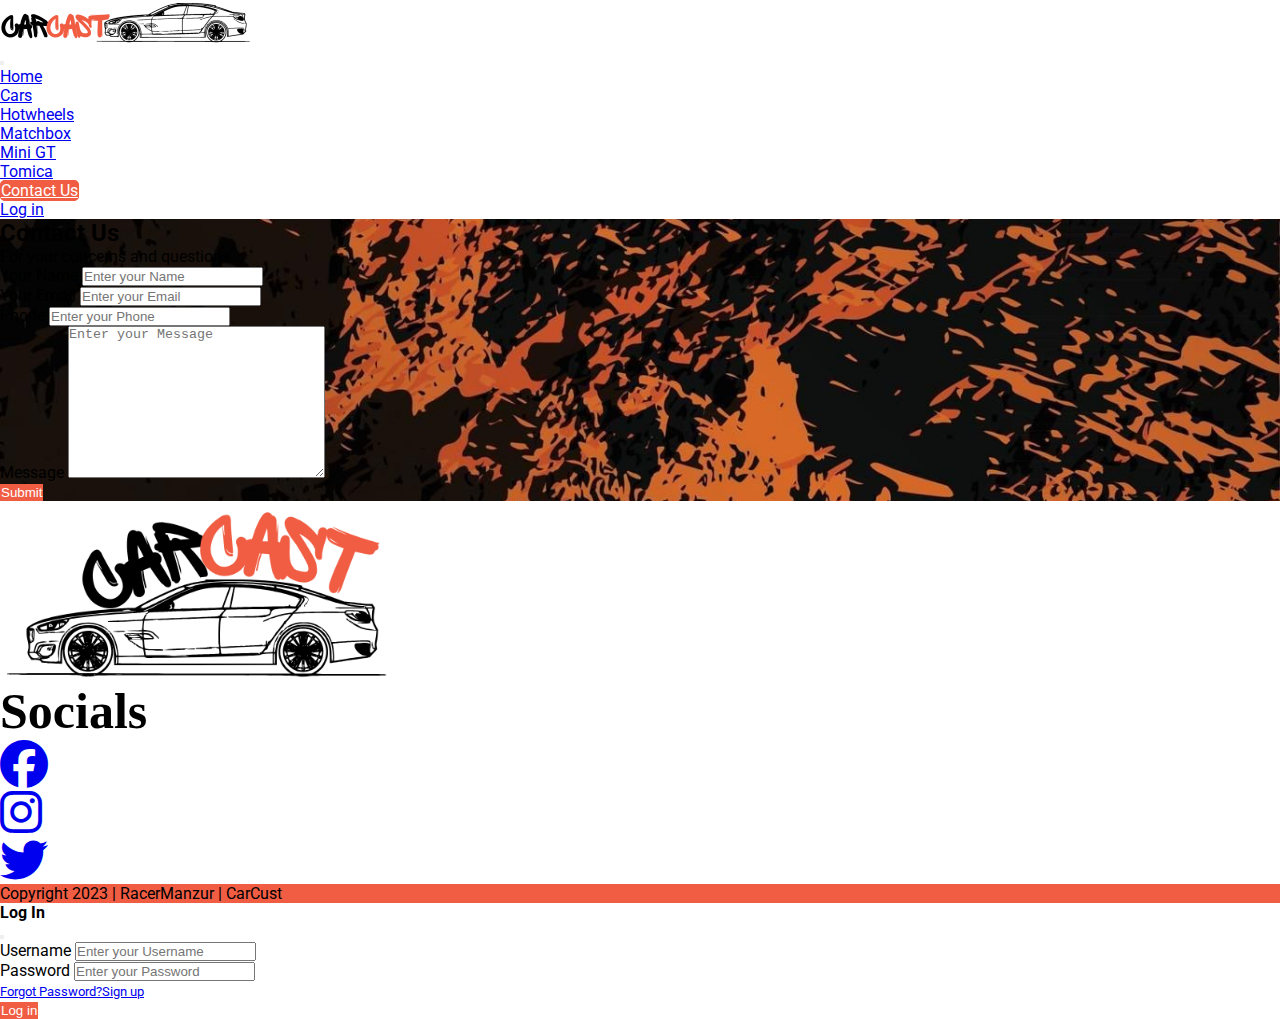
<file: contact.html>
<!DOCTYPE html>
<html lang="en">
  <head>
    <meta charset="utf-8" />
    <meta
      name="viewport"
      content="width=device-width, initial-scale=1, shrink-to-fit=no"
    />
    <link rel="shortcut icon" href="favicon.ico" type="image/x-icon" />
    <link
      href="https://cdn.jsdelivr.net/npm/bootstrap@5.2.2/dist/css/bootstrap.min.css"
      rel="stylesheet"
      integrity="sha384-Zenh87qX5JnK2Jl0vWa8Ck2rdkQ2Bzep5IDxbcnCeuOxjzrPF/et3URy9Bv1WTRi"
      crossorigin="anonymous"
    />
    <link
      rel="stylesheet"
      href="https://cdn.jsdelivr.net/npm/bootstrap-icons@1.11.0/font/bootstrap-icons.css"
    />
    <link
      rel="stylesheet"
      href="https://cdnjs.cloudflare.com/ajax/libs/font-awesome/6.4.2/css/all.min.css"
    />

    <!-- Permanent Marker -->
    <link rel="preconnect" href="https://fonts.googleapis.com" />
    <link rel="preconnect" href="https://fonts.gstatic.com" crossorigin />
    <link
      href="https://fonts.googleapis.com/css2?family=Caveat:wght@700&family=Lobster&family=Permanent+Marker&family=Roboto:wght@300&display=swap"
      rel="stylesheet"
    />

    <!-- Yantramanav -->
    <link rel="preconnect" href="https://fonts.googleapis.com" />
    <link rel="preconnect" href="https://fonts.gstatic.com" crossorigin />
    <link
      href="https://fonts.googleapis.com/css2?family=Caveat:wght@700&family=Lobster&family=Permanent+Marker&family=Roboto:wght@300&family=Yantramanav:wght@300&display=swap"
      rel="stylesheet"
    />

    <link rel="stylesheet" href="./style.css" />
    <link rel="stylesheet" href="./respo.css" />
    <title>CarCast</title>
  </head>
  <body>
    <!-- NavBar -->
    <nav class="navbar navbar-expand-md sticky-top bg-white">
      <div class="container-fluid container justify-content-between">
        <div>
          <a class="navbar-brand" href="index.html"
            ><img src="./images/CarCast 2-White.png" width="250" alt="CarCast"
          /></a>
        </div>
        <div>
          <button
            class="navbar-toggler"
            type="button"
            data-bs-toggle="collapse"
            data-bs-target="#collapsibleNavbar"
          >
            <span class="navbar-toggler-icon"></span>
          </button>
          <div class="collapse navbar-collapse" id="collapsibleNavbar">
            <ul class="navbar-nav ms-auto">
              <li>
                <a class="nav-link" href="index.html">Home</a>
              </li>
              <li class="dropdown">
                <a
                  class="nav-link dropdown-toggle"
                  href="#"
                  role="button"
                  data-bs-toggle="dropdown"
                  >Cars</a
                >
                <ul class="dropdown-menu">
                  <li>
                    <a class="dropdown-item" href="hotwheels.html">Hotwheels</a>
                  </li>
                  <li>
                    <a class="dropdown-item" href="matchbox.html">Matchbox</a>
                  </li>
                  <li>
                    <a class="dropdown-item" href="mini.html">Mini GT</a>
                  </li>
                  <li>
                    <a class="dropdown-item" href="tomica.html">Tomica</a>
                  </li>
                </ul>
              </li>
              <li>
                <a class="nav-link current" href="contact.html">Contact Us</a>
              </li>
              <li>
                <a
                  class="nav-link"
                  href="#log-in"
                  data-bs-toggle="modal"
                  data-bs-target="#log-in"
                  >Log in</a
                >
              </li>
            </ul>
          </div>
        </div>
      </div>
    </nav>

    <!-- Contact Card -->
    <section id="contact">
      <div class="container">
        <div class="row">
          <div class="offset-md-2 col-md-8">
            <div class="card p-4 my-5 text-center">
              <h2>Contact Us</h2>
              <p>For your concerns and questions.</p>

              <form action="process.php" class="pt-3 text-start">
                <div class="mb-3">
                  <label for="name" class="form-label">Your Name</label>
                  <input
                    type="text"
                    name="name"
                    id="name"
                    placeholder="Enter your Name"
                    class="form-control"
                  />
                </div>
                <div class="mb-3">
                  <label for="email" class="form-label">Your Email</label>
                  <input
                    type="email"
                    name="email"
                    id="email"
                    placeholder="Enter your Email"
                    class="form-control"
                  />
                </div>
                <div class="mb-3">
                  <label for="phone" class="form-label">Phone</label>
                  <input
                    type="text"
                    name="phone"
                    id="phone"
                    placeholder="Enter your Phone"
                    class="form-control"
                  />
                </div>
                <div class="mb-3">
                  <label for="name" class="form-label">Message</label>
                  <textarea
                    name="message"
                    id="message"
                    cols="30"
                    rows="10"
                    placeholder="Enter your Message"
                    class="form-control"
                  ></textarea>
                </div>
                <button class="btn btn-info">Submit</button>
              </form>
            </div>
          </div>
        </div>
      </div>
    </section>

    <!-- Footer -->
    <footer id="footer" class="pt-3">
      <div class="container">
        <div class="row">
          <div class="col-md-6 text-center pb-3">
            <img
              src="./images/CarCast Logo 2.png"
              alt="CarCust Logo 2"
              width="400px"
            />
          </div>
          <div class="col-md-6 text-center pt-4">
            <h3 id="featured-head">Socials</h3>
            <ul class="list-unstyled justify-content-center d-flex">
              <li class="mb-2 p-4">
                <a href="http://facebook.com" target="_blank"
                  ><i class="fab fa-facebook fa-3x text-dark"></i
                ></a>
              </li>
              <li class="mb-2 p-4">
                <a href="http://instagram.com" target="_blank"
                  ><i class="fab fa-instagram fa-3x text-dark"></i
                ></a>
              </li>
              <li class="mb-2 p-4">
                <a href="http://twitter.com" target="_blank"
                  ><i class="fab fa-twitter fa-3x text-dark"></i
                ></a>
              </li>
            </ul>
          </div>
        </div>
      </div>

      <div class="bg-orange pt-3 pb-1">
        <div class="container">
          <div class="row">
            <div class="col-md-12 text-center text-white">
              <p>Copyright 2023 | RacerManzur | CarCust</p>
            </div>
          </div>
        </div>
      </div>
    </footer>

    <!-- Modal Body -->
    <div class="modal fade" id="log-in" tabindex="-1">
      <div class="modal-dialog">
        <div class="modal-content">
          <!-- Modal header -->
          <div class="modal-header">
            <h4 class="modal-title">Log In</h4>
            <button
              type="button"
              class="btn-close"
              data-bs-dismiss="modal"
            ></button>
          </div>

          <!-- Modal Body -->
          <div class="modal-body">
            <div class="modal-body">
              <form action="process.php" class="text-start">
                <div class="mb-3">
                  <label for="name" class="form-label">Username</label>
                  <input
                    type="text"
                    name="name"
                    id="name"
                    placeholder="Enter your Username"
                    class="form-control"
                  />
                </div>
                <div class="mb-3">
                  <label for="phone" class="form-label">Password</label>
                  <input
                    type="password"
                    name="password"
                    id="password"
                    placeholder="Enter your Password"
                    class="form-control"
                  />
                  <div class="password">
                    <a class="nav-link" href="#"
                      >Forgot Password?<a class="nav-link" href="#"
                        >Sign up</a
                      ></a
                    >
                  </div>
                </div>
              </form>
            </div>
          </div>

          <!-- Modal Footer -->
          <div class="modal-footer">
            <button type="button" class="btn" data-bs-dismiss="modal">
              Log in
            </button>
          </div>
        </div>
      </div>
    </div>
    <!-- link JavaScript-->
    <script
      src="https://cdn.jsdelivr.net/npm/bootstrap@5.3.1/dist/js/bootstrap.bundle.min.js"
      integrity="sha384-HwwvtgBNo3bZJJLYd8oVXjrBZt8cqVSpeBNS5n7C8IVInixGAoxmnlMuBnhbgrkm"
      crossorigin="anonymous"
    ></script>
  </body>
</html>
</file>
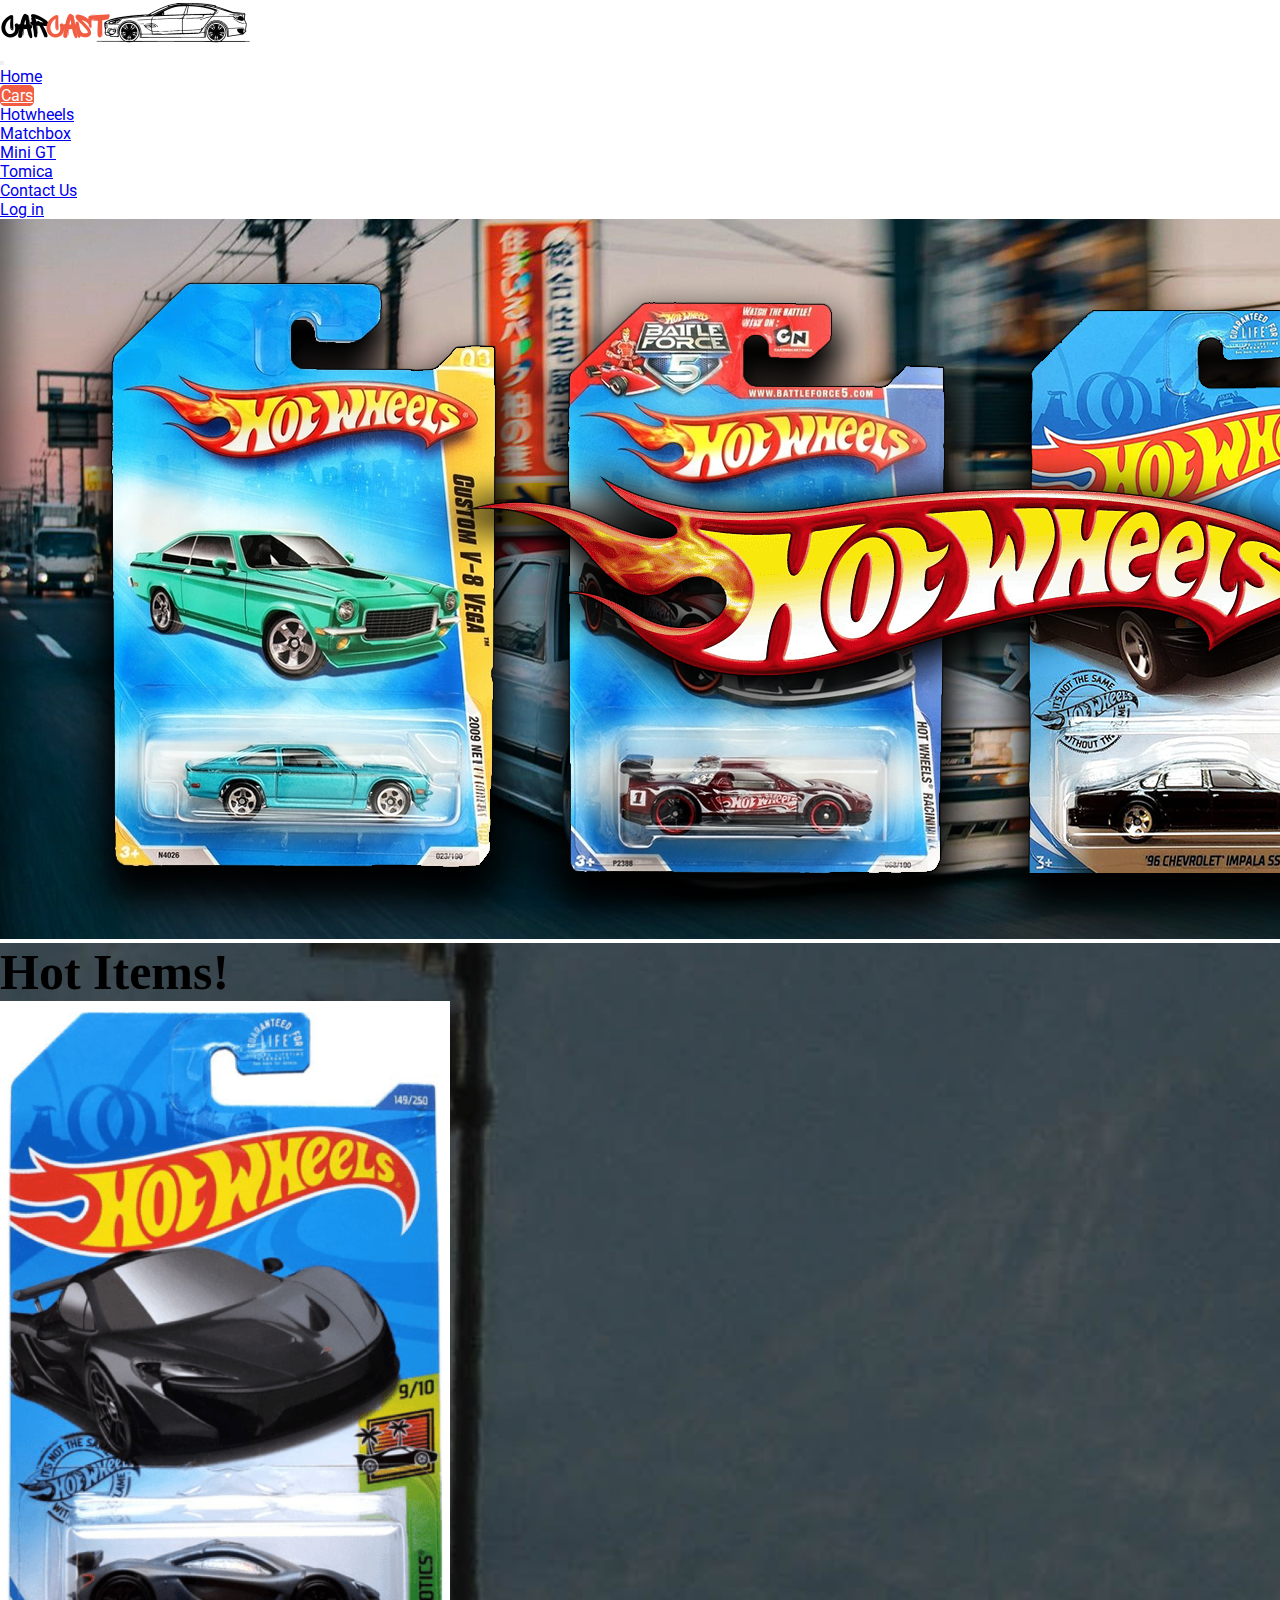
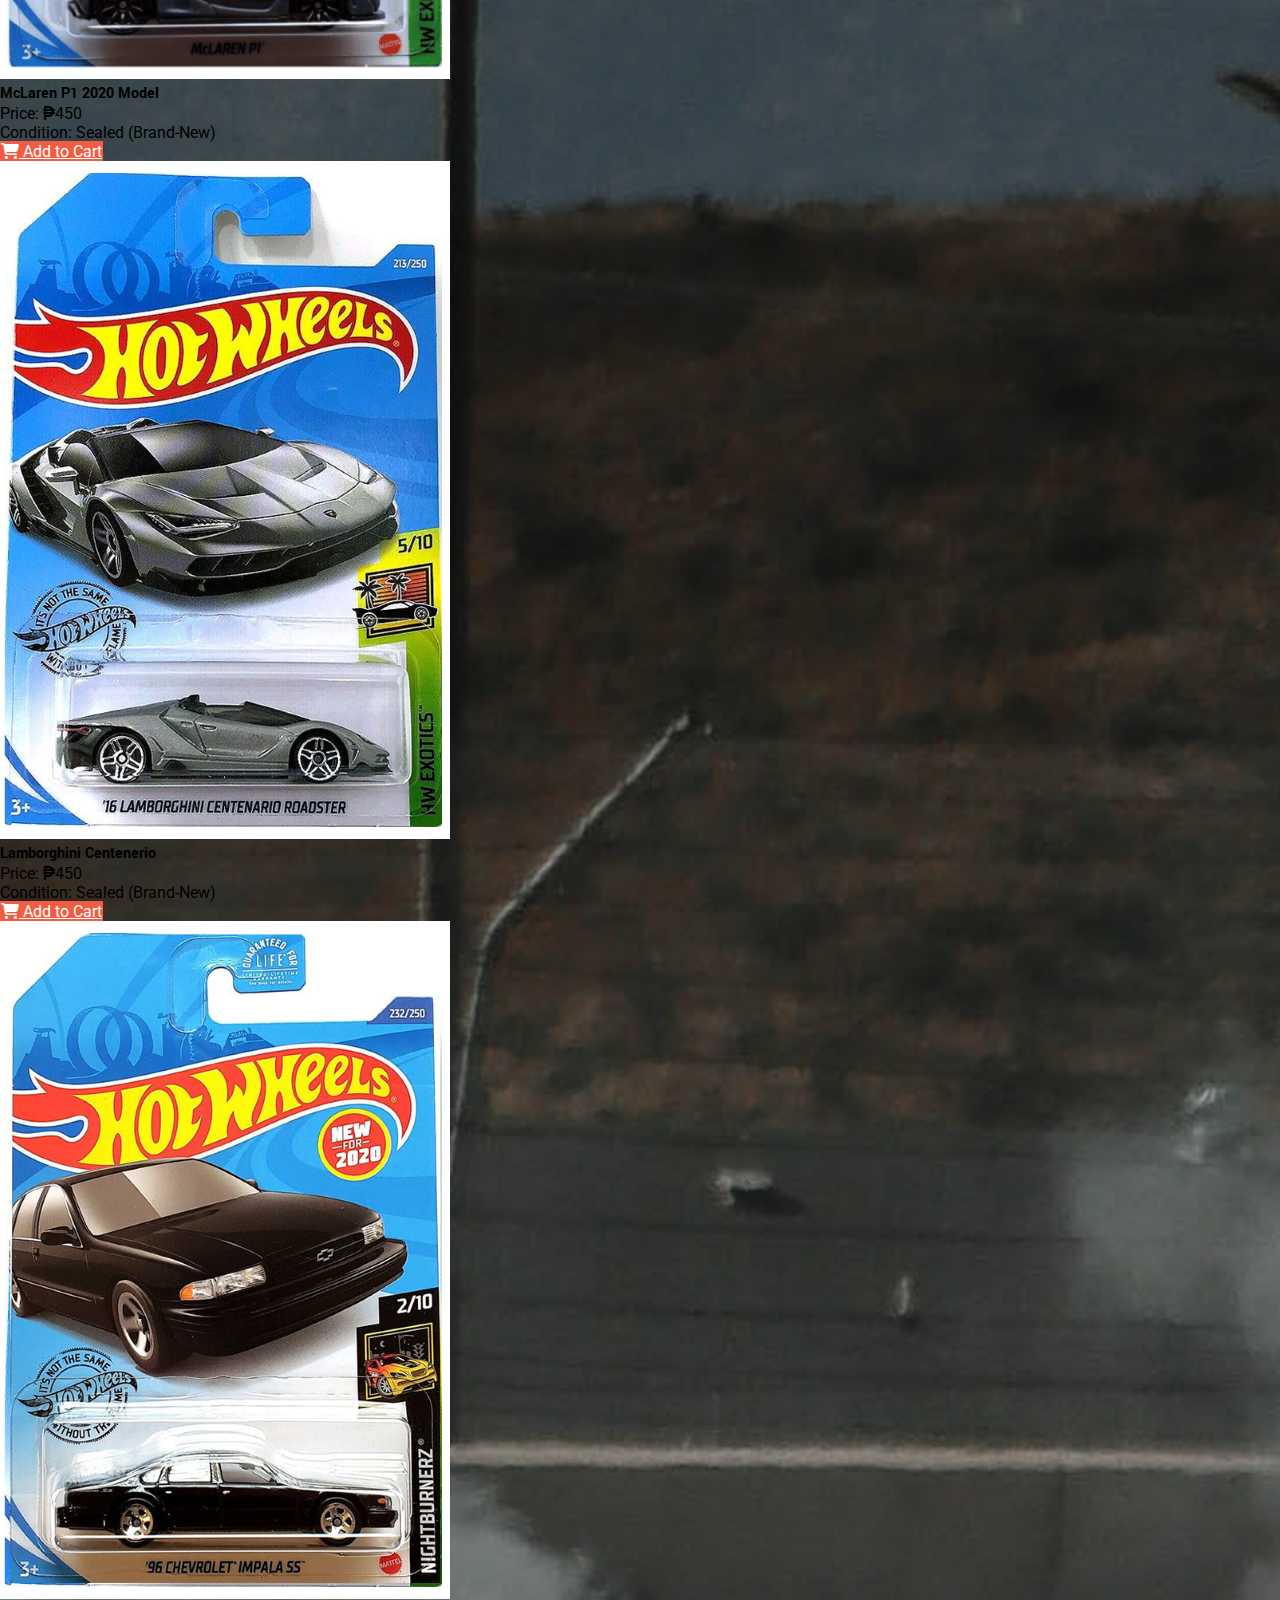
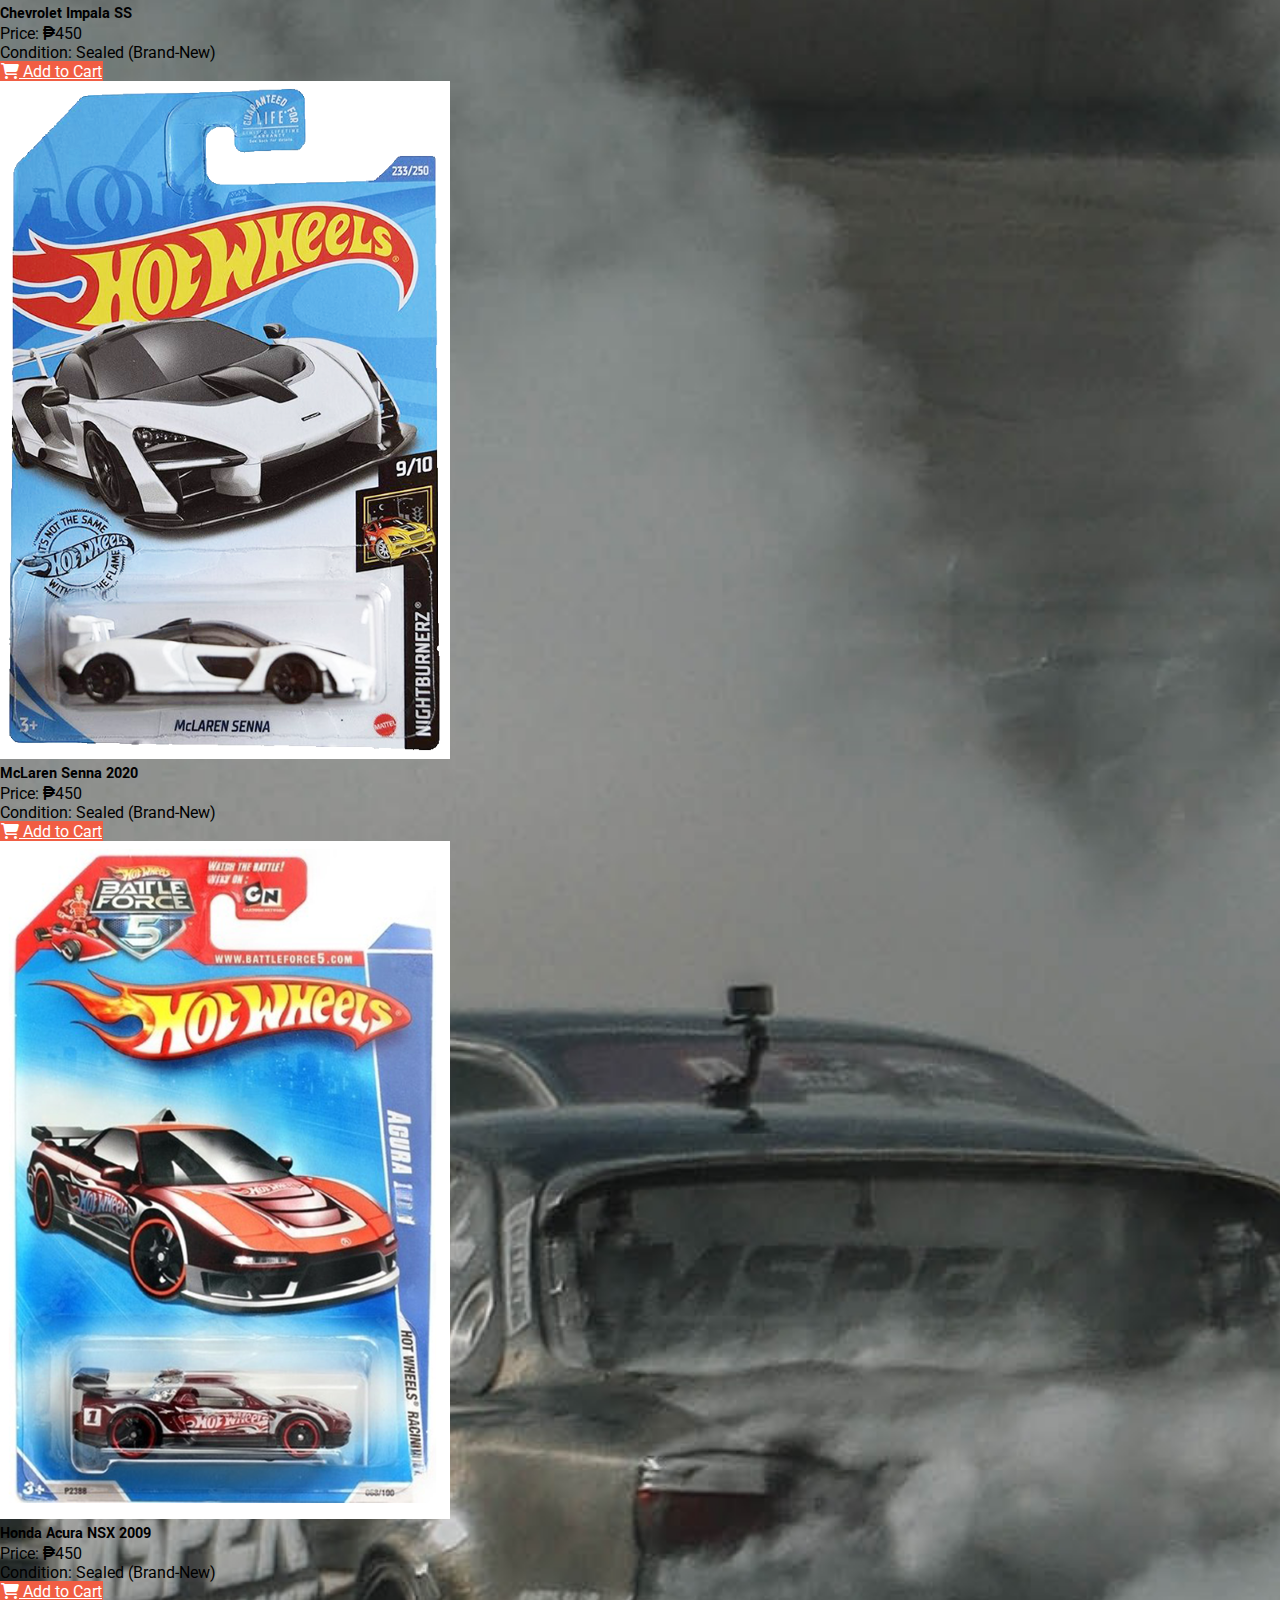
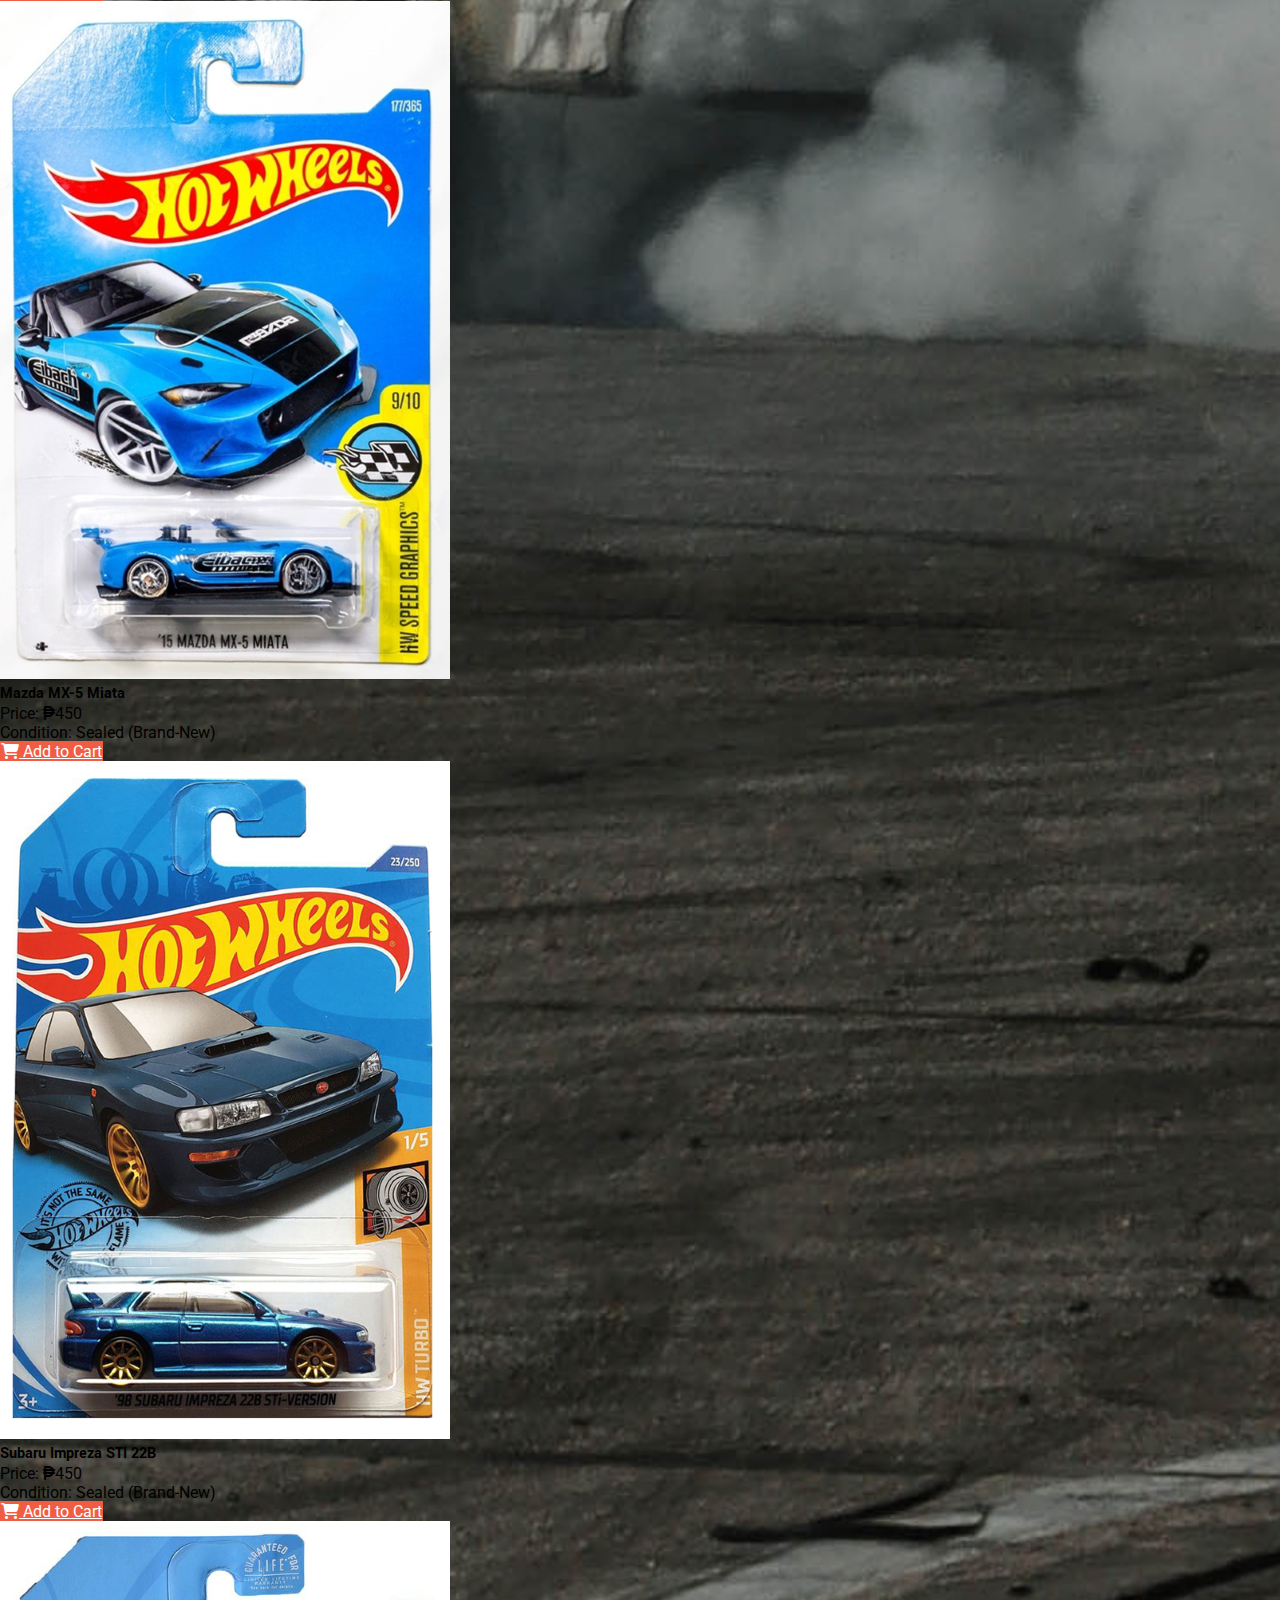
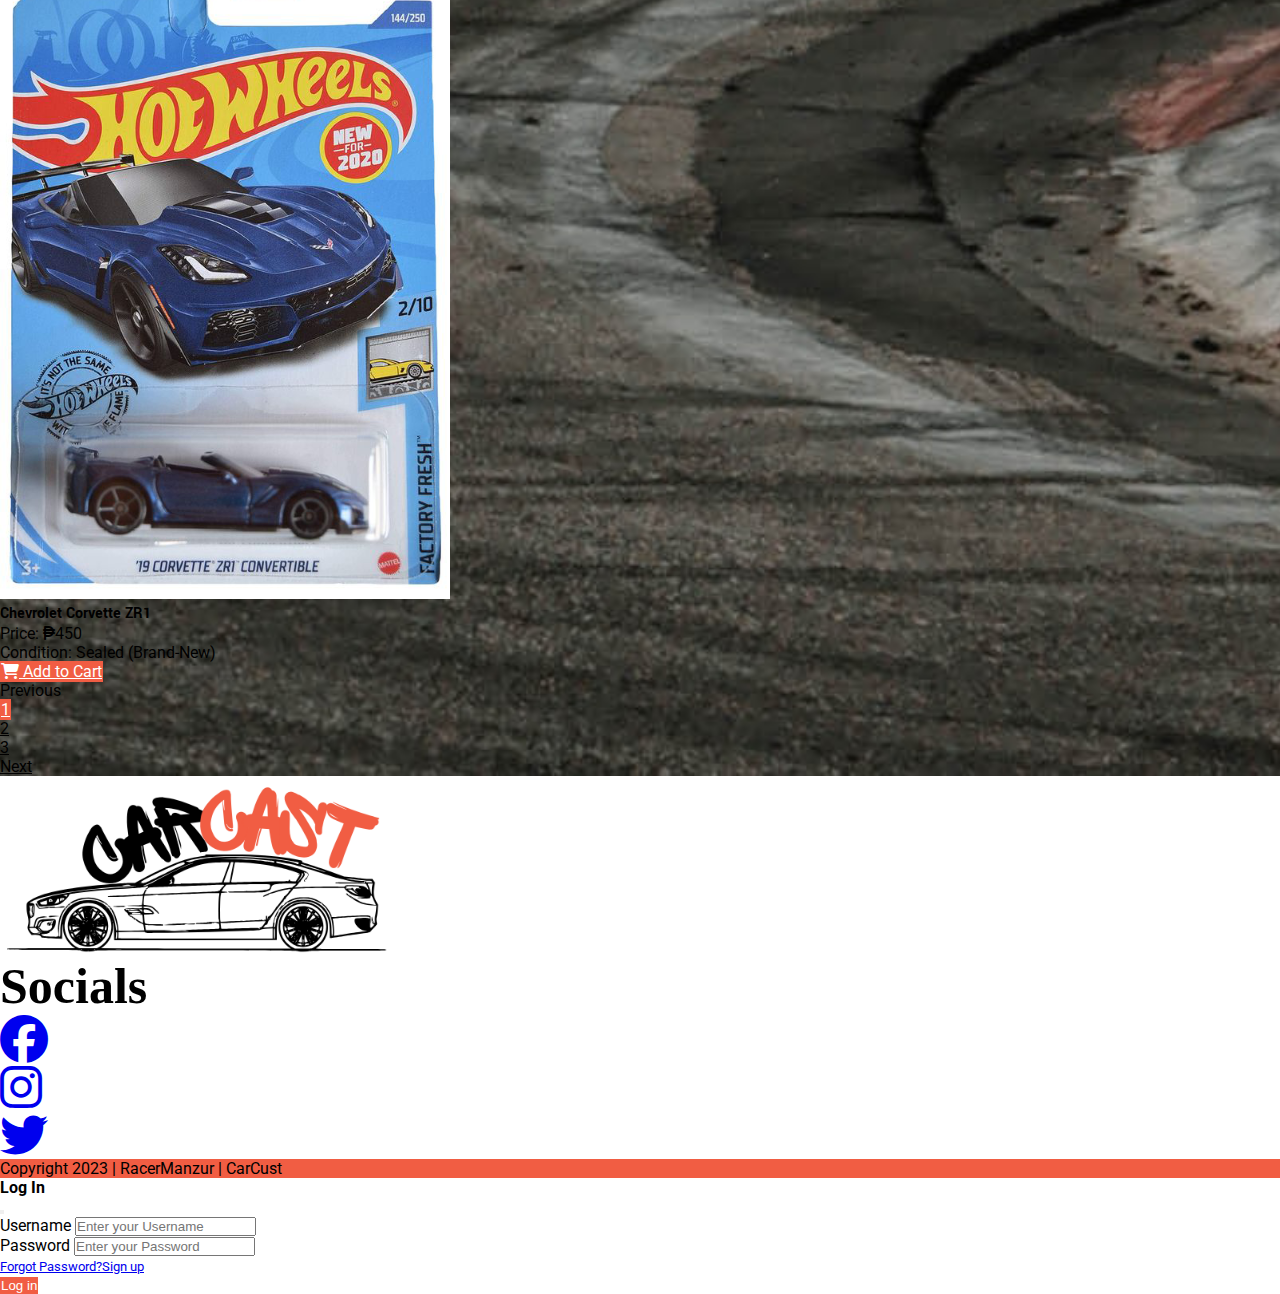
<file: hotwheels.html>
<!DOCTYPE html>
<html lang="en">
  <head>
    <meta charset="utf-8" />
    <meta
      name="viewport"
      content="width=device-width, initial-scale=1, shrink-to-fit=no"
    />
    <link rel="shortcut icon" href="favicon.ico" type="image/x-icon" />
    <link
      href="https://cdn.jsdelivr.net/npm/bootstrap@5.2.2/dist/css/bootstrap.min.css"
      rel="stylesheet"
      integrity="sha384-Zenh87qX5JnK2Jl0vWa8Ck2rdkQ2Bzep5IDxbcnCeuOxjzrPF/et3URy9Bv1WTRi"
      crossorigin="anonymous"
    />
    <link
      rel="stylesheet"
      href="https://cdn.jsdelivr.net/npm/bootstrap-icons@1.11.0/font/bootstrap-icons.css"
    />
    <link
      rel="stylesheet"
      href="https://cdnjs.cloudflare.com/ajax/libs/font-awesome/6.4.2/css/all.min.css"
    />

    <!-- Permanent Marker -->
    <link rel="preconnect" href="https://fonts.googleapis.com" />
    <link rel="preconnect" href="https://fonts.gstatic.com" crossorigin />
    <link
      href="https://fonts.googleapis.com/css2?family=Caveat:wght@700&family=Lobster&family=Permanent+Marker&family=Roboto:wght@300&display=swap"
      rel="stylesheet"
    />

    <!-- Yantramanav -->
    <link rel="preconnect" href="https://fonts.googleapis.com" />
    <link rel="preconnect" href="https://fonts.gstatic.com" crossorigin />
    <link
      href="https://fonts.googleapis.com/css2?family=Caveat:wght@700&family=Lobster&family=Permanent+Marker&family=Roboto:wght@300&family=Yantramanav:wght@300&display=swap"
      rel="stylesheet"
    />

    <link rel="stylesheet" href="./style.css" />
    <link rel="stylesheet" href="./respo.css" />

    <title>CarCast</title>
  </head>
  <body>
    <!-- NavBar -->
    <nav class="navbar navbar-expand-md sticky-top bg-white">
      <div class="container-fluid container justify-content-between">
        <div>
          <a class="navbar-brand" href="index.html"
            ><img src="./images/CarCast 2-White.png" width="250" alt="CarCast"
          /></a>
        </div>
        <div>
          <button
            class="navbar-toggler"
            type="button"
            data-bs-toggle="collapse"
            data-bs-target="#collapsibleNavbar"
          >
            <span class="navbar-toggler-icon"></span>
          </button>
          <div class="collapse navbar-collapse" id="collapsibleNavbar">
            <ul class="navbar-nav ms-auto">
              <li>
                <a class="nav-link" href="index.html">Home</a>
              </li>
              <li class="dropdown">
                <a
                  class="nav-link dropdown-toggle current"
                  href="#"
                  role="button"
                  data-bs-toggle="dropdown"
                  >Cars</a
                >
                <ul class="dropdown-menu">
                  <li>
                    <a class="dropdown-item" href="hotwheels.html">Hotwheels</a>
                  </li>
                  <li>
                    <a class="dropdown-item" href="matchbox.html">Matchbox</a>
                  </li>
                  <li>
                    <a class="dropdown-item" href="mini.html">Mini GT</a>
                  </li>
                  <li>
                    <a class="dropdown-item" href="tomica.html">Tomica</a>
                  </li>
                </ul>
              </li>
              <li>
                <a class="nav-link" href="contact.html">Contact Us</a>
              </li>
              <li>
                <a
                  class="nav-link"
                  href="#log-in"
                  data-bs-toggle="modal"
                  data-bs-target="#log-in"
                  >Log in</a
                >
              </li>
            </ul>
          </div>
        </div>
      </div>
    </nav>

    <!-- Header -->
    <header>
      <img
        src="./images/Carousel Pictures/Hotwheels.png"
        alt="Hotwheels"
        class="w-100"
      />
    </header>

    <!-- Products -->
    <!-- Featured Cars Body -->
    <section id="featured" class="pb-5 bg-black">
      <div class="container">
        <div id="FS" class="row">
          <div class="text-center text-light pt-4">
            <h2 id="featured-head">Hot Items!</h2>
          </div>
        </div>

        <!-- 1st Card -->
        <div class="row">
          
          <div
            class="col-xs-4 col-sm-6 col-md-6 col-lg-3 mt-5 d-flex justify-content-center"
          >
            <div id="card" class="card featured">
              <img
                src="./images/Hotwheels/hotwheels3.png"
                alt="Work1"
                class="card-img-top"
              />
              <div class="card-body">
                <h4 class="card-title primary-text fw-bold">
                  McLaren P1 2020 Model
                </h4>
                <p class="card-text">Price: <i class="fa-solid fa-peso-sign"></i>450</p>
                <p class="card-text">Condition: Sealed (Brand-New)</p>
                <a href="#" class="btn btn-info"><i class="fa-solid fa-cart-shopping"></i> Add to Cart</a
                  ></a>
              </div>
            </div>
          </div>

          <!-- 2nd Card -->
          <div
            class="col-xs-4 col-sm-6 col-md-6 col-lg-3 mt-5 d-flex justify-content-center"
          >
            <div id="card" class="card featured">
              <img
                src="./images/Hotwheels/hotwheels5.png"
                alt="Work1"
                class="card-img-top"
              />
              <div class="card-body">
                <h4 class="card-title primary-text fw-bold">
                  Lamborghini Centenerio
                </h4>
                <p class="card-text">Price: <i class="fa-solid fa-peso-sign"></i>450</p>
                <p class="card-text">Condition: Sealed (Brand-New)</p>
                <a href="#" class="btn btn-info"><i class="fa-solid fa-cart-shopping"></i> Add to Cart</a
                  ></a>
              </div>
            </div>
          </div>

          <!-- 3rd Card -->
          <div
            class="col-xs-4 col-sm-6 col-md-6 col-lg-3 mt-5 d-flex justify-content-center"
          >
            <div id="card" class="card featured">
              <img
                src="./images/Hotwheels/hotwheels8.png"
                alt="Work1"
                class="card-img-top"
              />
              <div class="card-body">
                <h4 class="card-title primary-text fw-bold">
                  Chevrolet Impala SS
                </h4>
                <p class="card-text">Price: <i class="fa-solid fa-peso-sign"></i>450</p>
                <p class="card-text">Condition: Sealed (Brand-New)</p>
                <a href="#" class="btn btn-info"><i class="fa-solid fa-cart-shopping"></i> Add to Cart</a
                  ></a>
              </div>
            </div>
          </div>

          <!-- 4th Card -->
          <div
            class="col-xs-4 col-sm-6 col-md-6 col-lg-3 mt-5 d-flex justify-content-center"
          >
            <div id="card" class="card featured">
              <img
                src="./images/Hotwheels/hotwheels4.png"
                alt="Work1"
                class="card-img-top"
              />
              <div class="card-body">
                <h4 class="card-title primary-text fw-bold">
                  McLaren Senna 2020
                </h4>
                <p class="card-text">Price: <i class="fa-solid fa-peso-sign"></i>450</p>
                <p class="card-text">Condition: Sealed (Brand-New)</p>
                <a href="#" class="btn btn-info"><i class="fa-solid fa-cart-shopping"></i> Add to Cart</a
                  ></a>
              </div>
            </div>
          </div>

          <!-- 5th Card -->
          <div
            class="col-xs-4 col-sm-6 col-md-6 col-lg-3 mt-5 d-flex justify-content-center"
          >
            <div id="card" class="card featured">
              <img
                src="./images/Hotwheels/hotwheels.png"
                alt="Work1"
                class="card-img-top"
              />
              <div class="card-body">
                <h4 class="card-title primary-text fw-bold">
                  Honda Acura NSX 2009
                </h4>
                <p class="card-text">Price: <i class="fa-solid fa-peso-sign"></i>450</p>
                <p class="card-text">Condition: Sealed (Brand-New)</p>
                <a href="#" class="btn btn-info"><i class="fa-solid fa-cart-shopping"></i> Add to Cart</a
                  ></a>
              </div>
            </div>
          </div>

          <!-- 6th Card -->
          <div
            class="col-sm-6 col-md-6 col-lg-3 mt-5 d-flex justify-content-center"
          >
            <div id="card" class="card featured">
              <img
                src="./images/Hotwheels/hotwheels2.png"
                alt="Work1"
                class="card-img-top"
              />
              <div class="card-body">
                <h4 class="card-title primary-text fw-bold">
                  Mazda MX-5 Miata
                </h4>
                <p class="card-text">Price: <i class="fa-solid fa-peso-sign"></i>450</p>
                <p class="card-text">Condition: Sealed (Brand-New)</p>
                <a href="#" class="btn btn-info"><i class="fa-solid fa-cart-shopping"></i> Add to Cart</a
                  ></a>
              </div>
            </div>
          </div>

          <!-- 7th Card -->
          <div
            class="col-sm-6 col-md-6 col-lg-3 mt-5 d-flex justify-content-center"
          >
            <div id="card" class="card featured">
              <img
                src="./images/Hotwheels/hotwheels6.png"
                alt="Work1"
                class="card-img-top"
              />
              <div class="card-body">
                <h4 class="card-title primary-text fw-bold">
                  Subaru Impreza STI 22B
                </h4>
                <p class="card-text">Price: <i class="fa-solid fa-peso-sign"></i>450</p>
                <p class="card-text">Condition: Sealed (Brand-New)</p>
                <a href="#" class="btn btn-info"><i class="fa-solid fa-cart-shopping"></i> Add to Cart</a
                  ></a>
              </div>
            </div>
          </div>

          <!-- 8th Card -->
          <div
            class="col-sm-6 col-md-6 col-lg-3 mt-5 d-flex justify-content-center"
          >
            <div id="card" class="card featured">
              <img
                src="./images/Hotwheels/hotwheels7.png"
                alt="Work1"
                class="card-img-top"
              />
              <div class="card-body">
                <h4 class="card-title primary-text fw-bold">
                  Chevrolet Corvette ZR1
                </h4>
                <p class="card-text">Price: <i class="fa-solid fa-peso-sign"></i>450</p>
                <p class="card-text">Condition: Sealed (Brand-New)</p>
                <a href="#" class="btn btn-info"
                  ><i class="fa-solid fa-cart-shopping"></i> Add to Cart</a
                >
              </div>
            </div>
          </div>
        </div>
      </div>
      <div id="pagi" class="container">
        <div class="d-flex justify-content-center pt-5">
          <nav aria-label="...">
            <ul class="pagination">
              <li class="page-item disabled">
                <a class="page-link">Previous</a>
              </li>
              <li class="page-item">
                <a class="page-link active" href="#">1</a>
              </li>
              <li class="page-item">
                <a class="page-link" href="#">2</a>
              </li>
              <li class="page-item"><a class="page-link" href="#">3</a></li>
              <li class="page-item">
                <a class="page-link" href="#">Next</a>
              </li>
            </ul>
          </nav>
        </div>
      </div>
    </section>

    <!-- Footer -->
    <footer id="footer" class="pt-3">
      <div class="container">
        <div class="row">
          <div class="col-md-6 text-center pb-3">
            <img
              src="./images/CarCast Logo 2.png"
              alt="CarCust Logo 2"
              width="400px"
            />
          </div>
          <div class="col-md-6 text-center pt-4">
            <h3 id="featured-head">Socials</h3>
            <ul class="list-unstyled justify-content-center d-flex">
              <li class="mb-2 p-4">
                <a href="http://facebook.com" target="_blank"
                  ><i class="fab fa-facebook fa-3x text-dark"></i
                ></a>
              </li>
              <li class="mb-2 p-4">
                <a href="http://instagram.com" target="_blank"
                  ><i class="fab fa-instagram fa-3x text-dark"></i
                ></a>
              </li>
              <li class="mb-2 p-4">
                <a href="http://twitter.com" target="_blank"
                  ><i class="fab fa-twitter fa-3x text-dark"></i
                ></a>
              </li>
            </ul>
          </div>
        </div>
      </div>

      <div class="bg-orange pt-3 pb-1">
        <div class="container">
          <div class="row">
            <div class="col-md-12 text-center text-white">
              <p>Copyright 2023 | RacerManzur | CarCust</p>
            </div>
          </div>
        </div>
      </div>
    </footer>

    <!-- Modal Body -->
    <div class="modal fade" id="log-in" tabindex="-1">
      <div class="modal-dialog">
        <div class="modal-content">
          <!-- Modal header -->
          <div class="modal-header">
            <h4 class="modal-title">Log In</h4>
            <button
              type="button"
              class="btn-close"
              data-bs-dismiss="modal"
            ></button>
          </div>

          <!-- Modal Body -->
          <div class="modal-body">
            <div class="modal-body">
              <form action="process.php" class="text-start">
                <div class="mb-3">
                  <label for="name" class="form-label">Username</label>
                  <input
                    type="text"
                    name="name"
                    id="name"
                    placeholder="Enter your Username"
                    class="form-control"
                  />
                </div>
                <div class="mb-3">
                  <label for="phone" class="form-label">Password</label>
                  <input
                    type="password"
                    name="password"
                    id="password"
                    placeholder="Enter your Password"
                    class="form-control"
                  />
                  <div class="password">
                    <a class="nav-link" href="#"
                      >Forgot Password?<a class="nav-link" href="#"
                        >Sign up</a
                      ></a
                    >
                  </div>
                </div>
              </form>
            </div>
          </div>

          <!-- Modal Footer -->
          <div class="modal-footer">
            <button type="button" class="btn" data-bs-dismiss="modal">
              Log in
            </button>
          </div>
        </div>
      </div>
    </div>
    <!-- link JavaScript-->
    <script
      src="https://cdn.jsdelivr.net/npm/bootstrap@5.3.1/dist/js/bootstrap.bundle.min.js"
      integrity="sha384-HwwvtgBNo3bZJJLYd8oVXjrBZt8cqVSpeBNS5n7C8IVInixGAoxmnlMuBnhbgrkm"
      crossorigin="anonymous"
    ></script>


  </body>
</html>
</file>
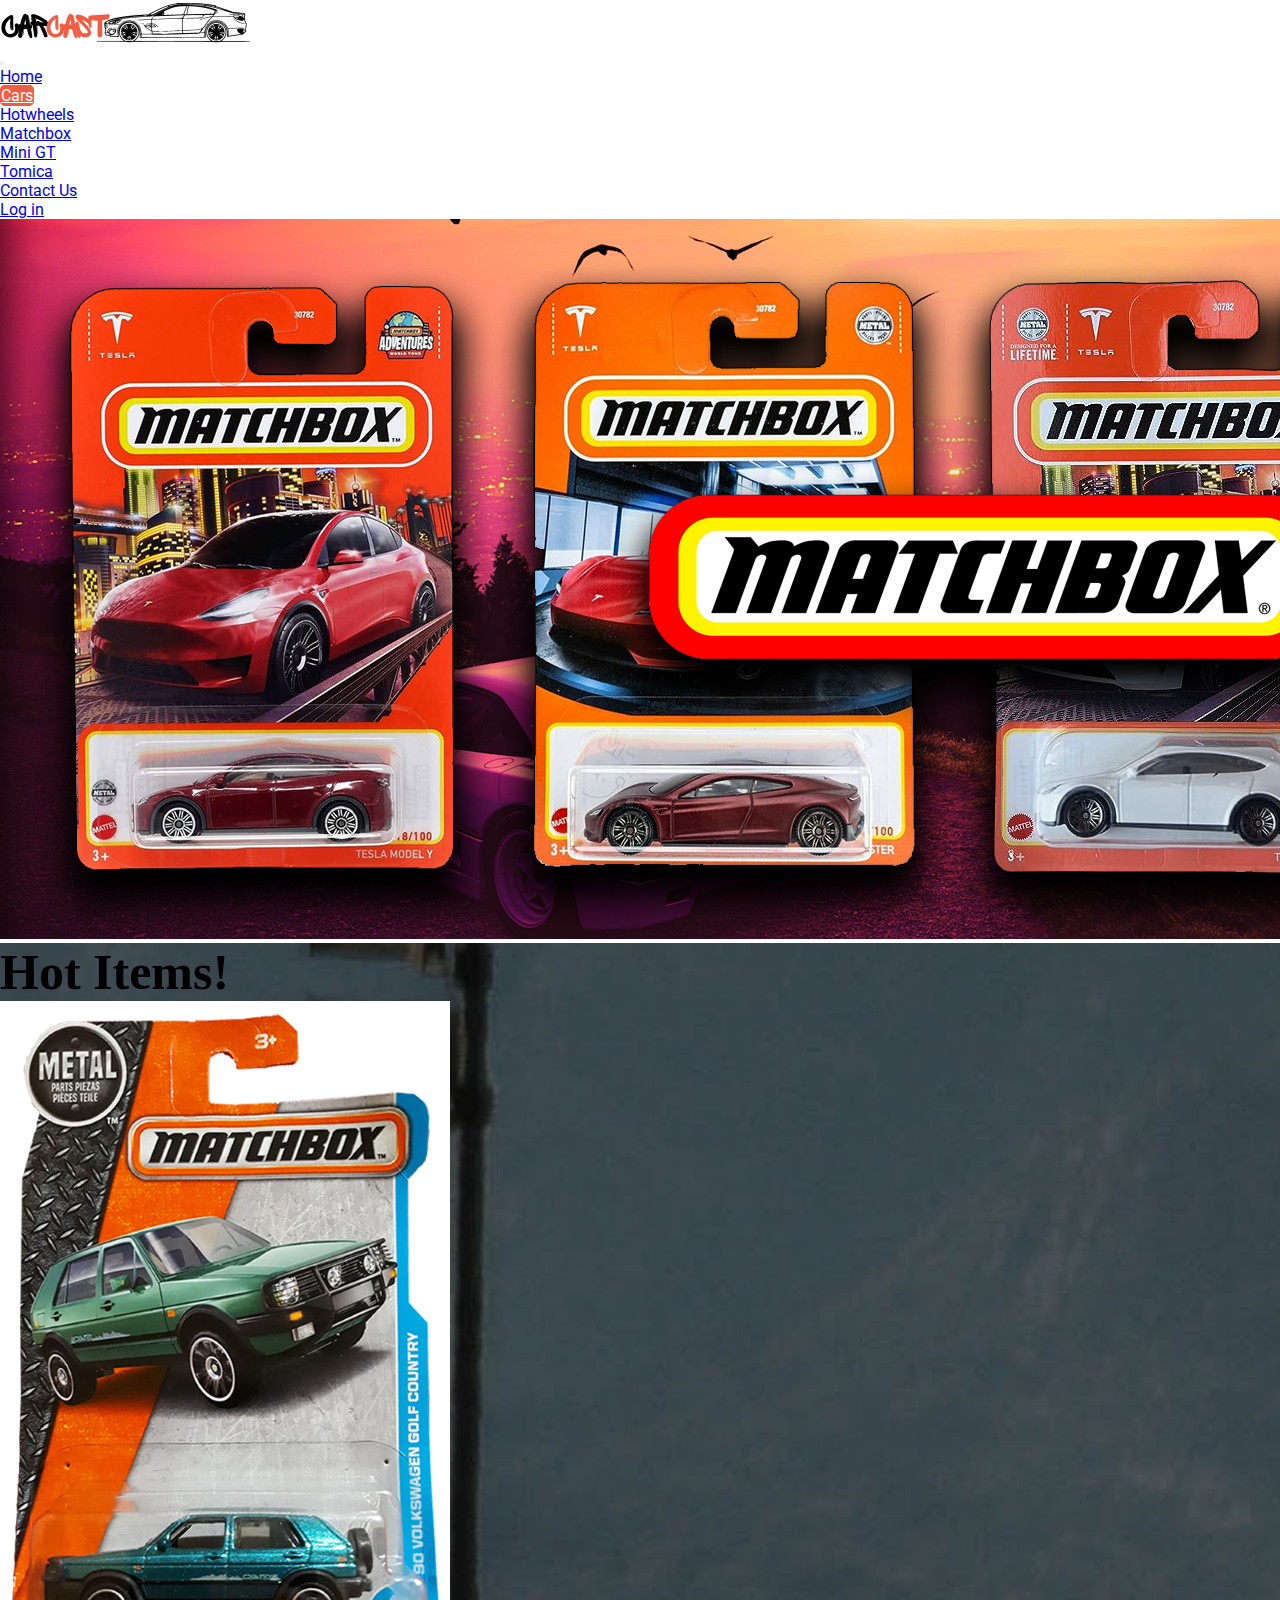
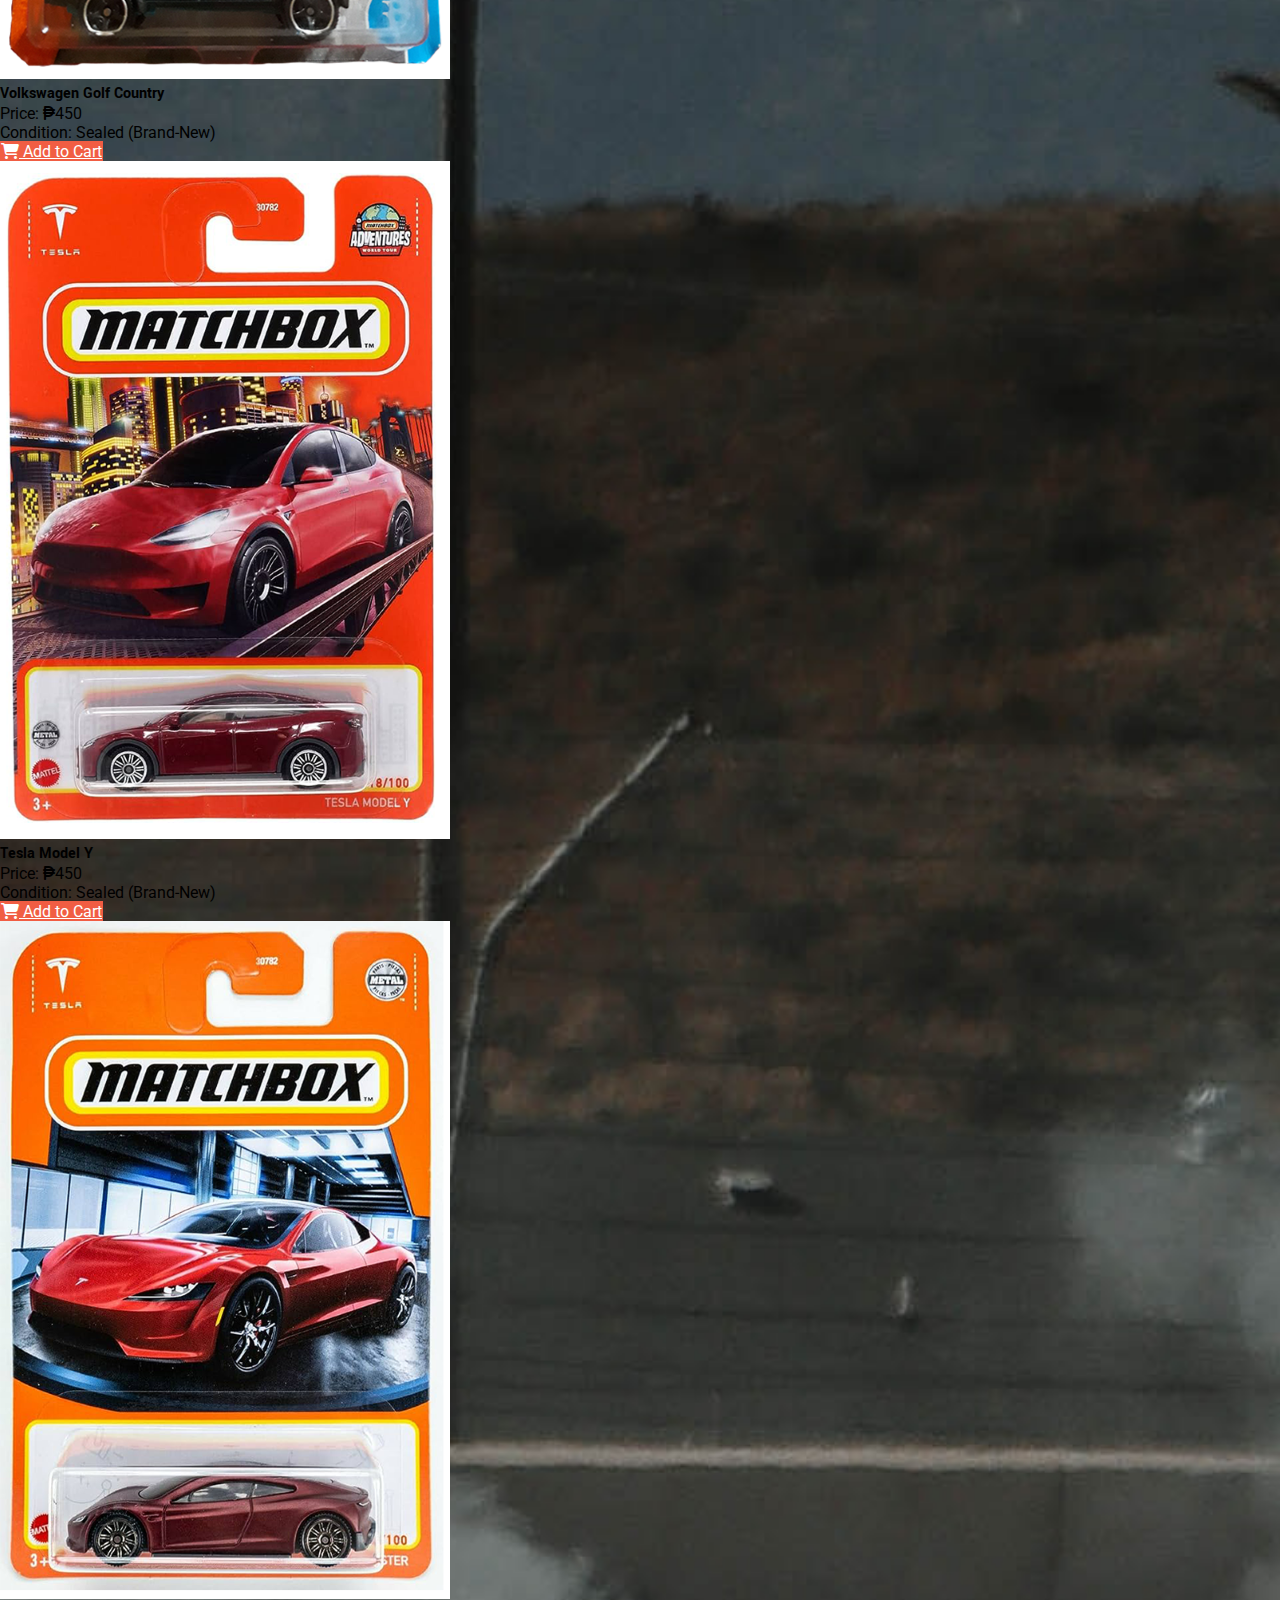
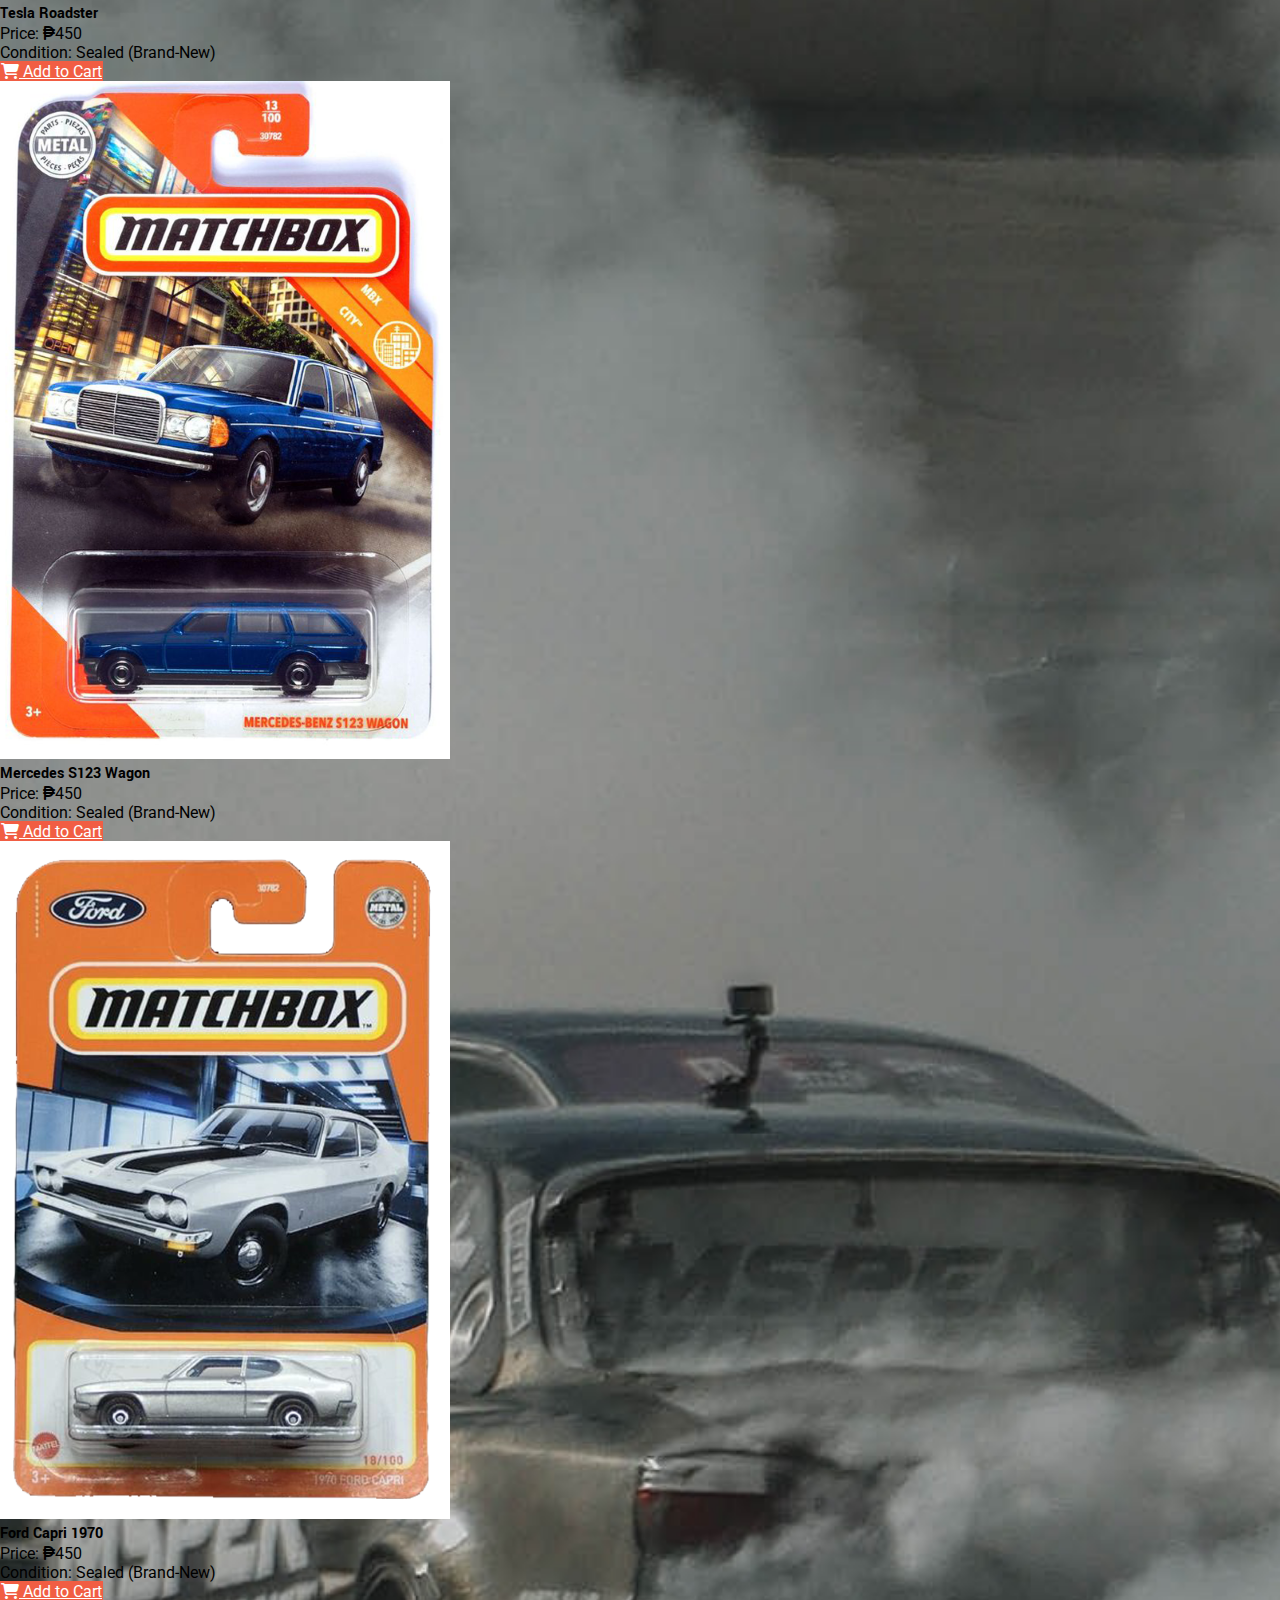
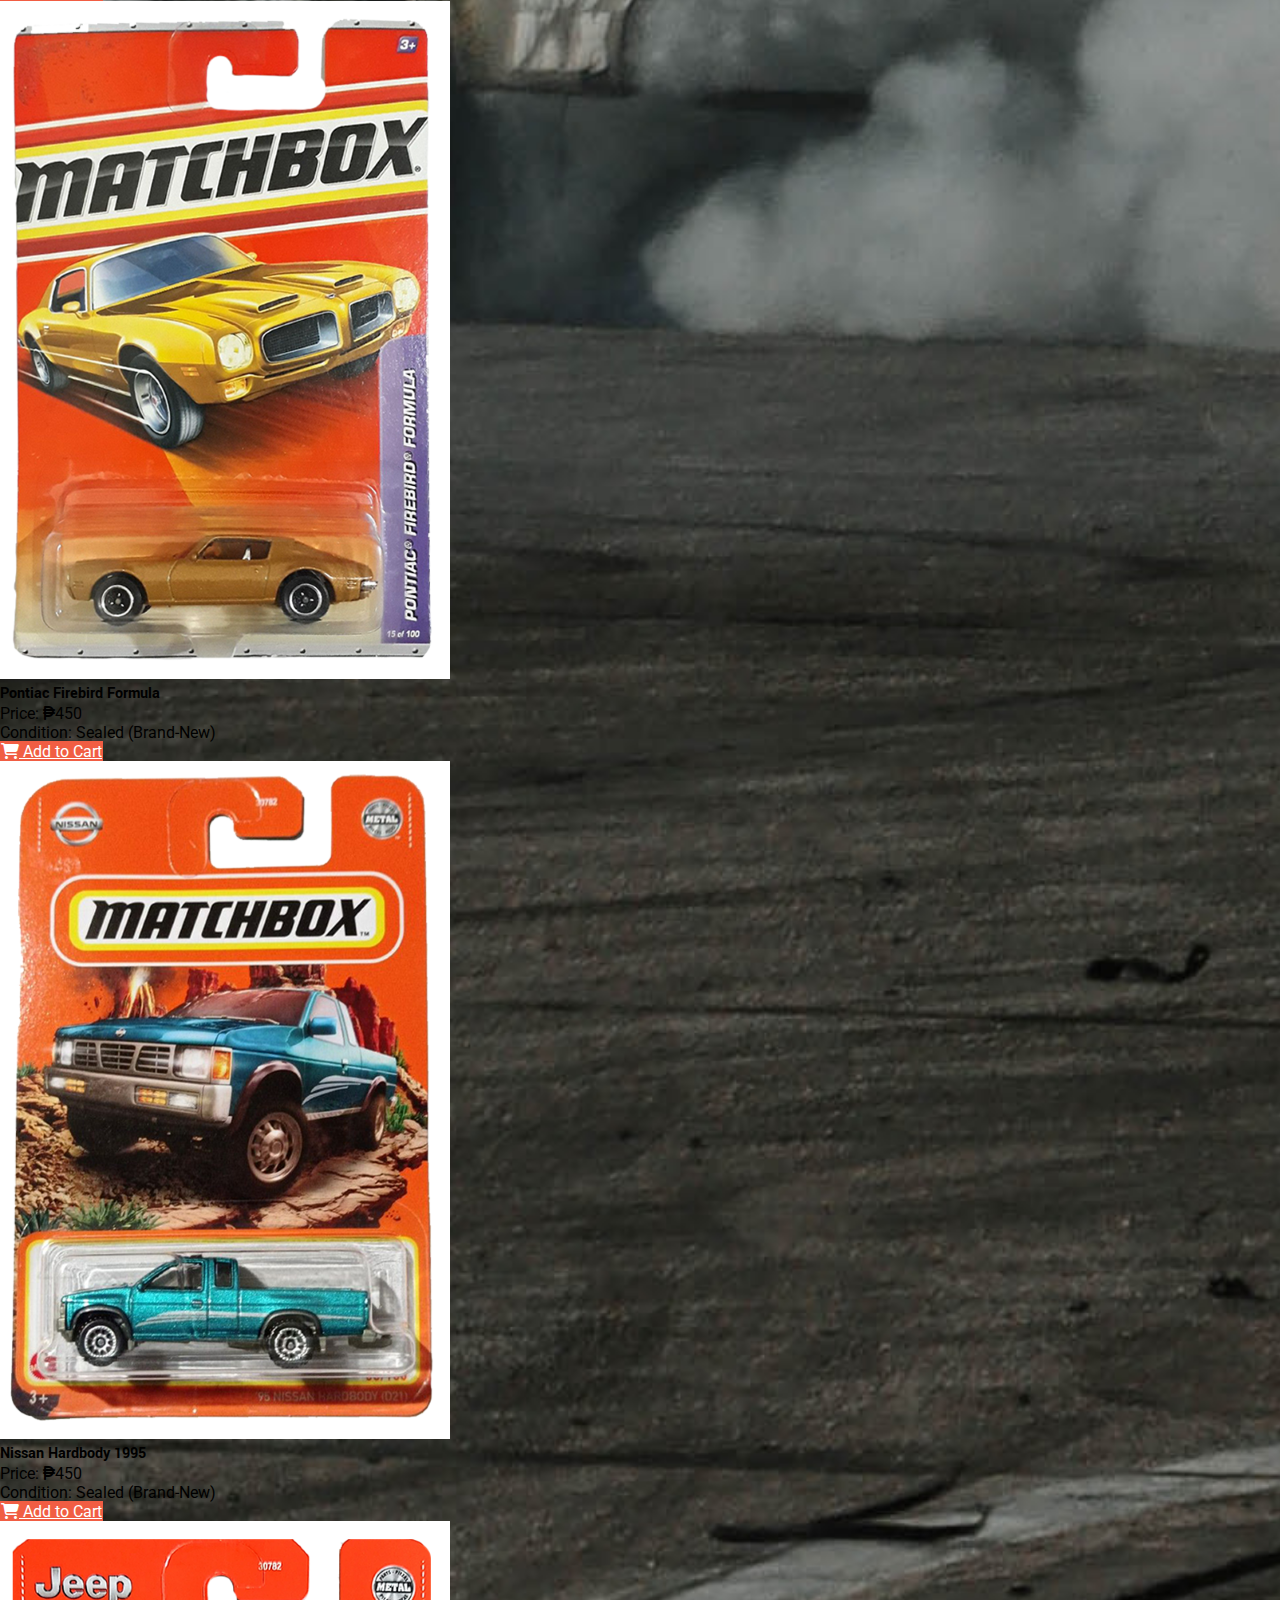
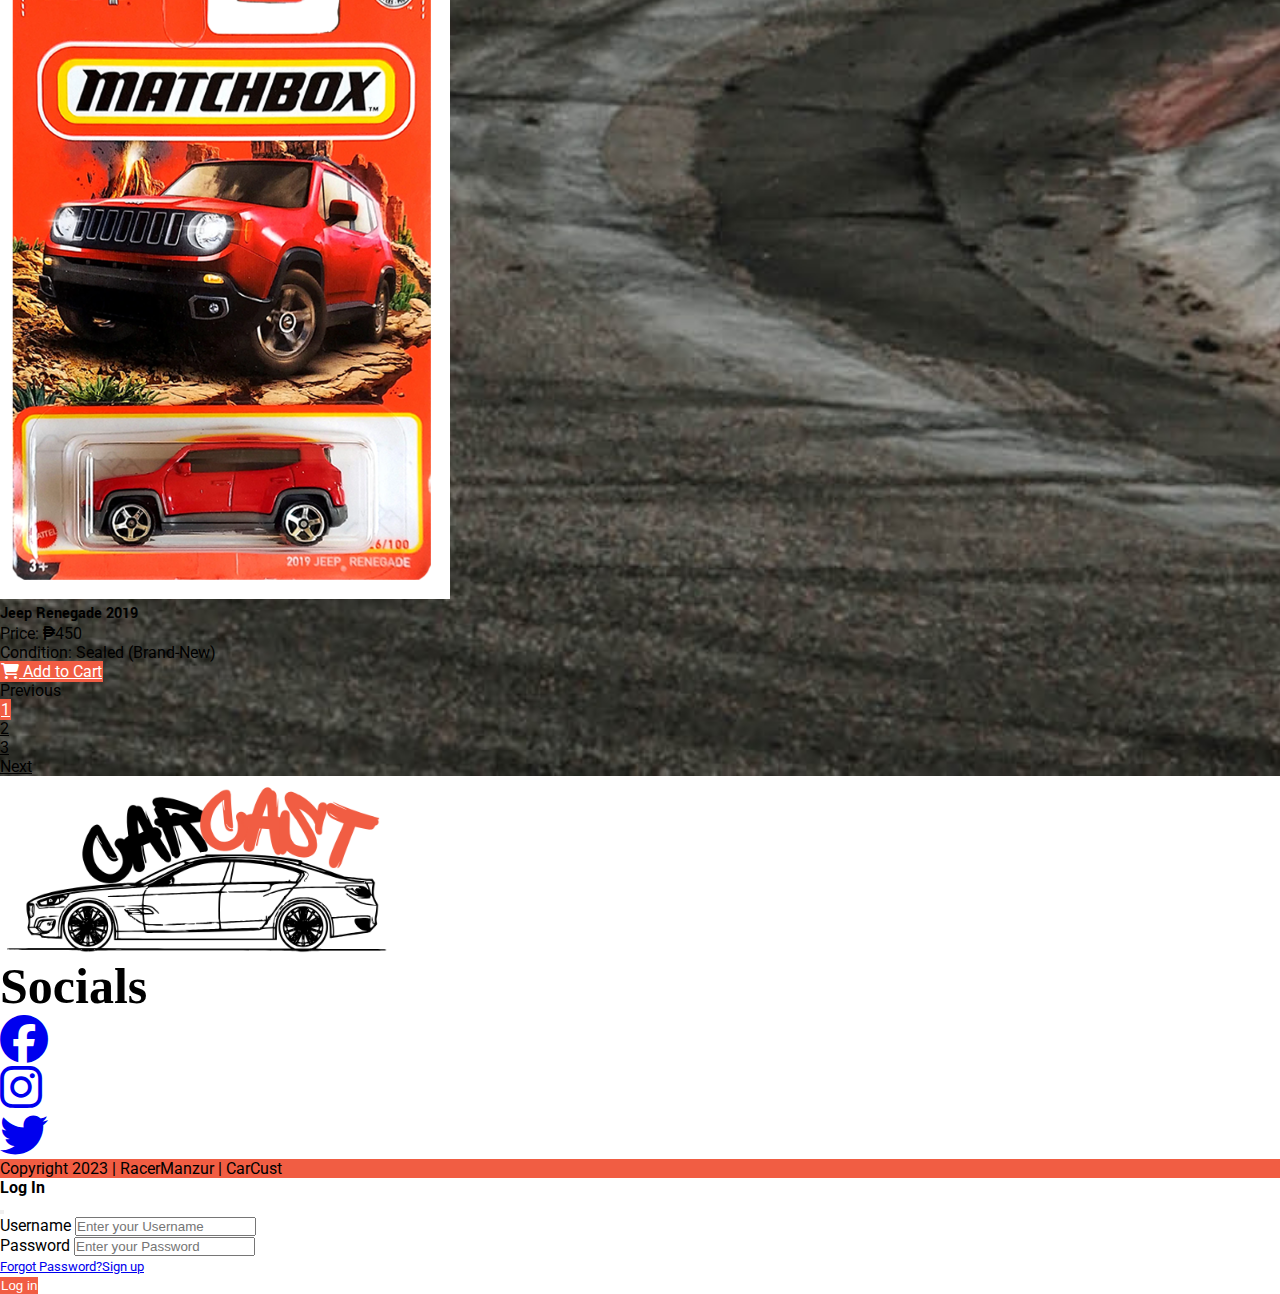
<file: matchbox.html>
<!DOCTYPE html>
<html lang="en">
  <head>
    <meta charset="utf-8" />
    <meta
      name="viewport"
      content="width=device-width, initial-scale=1, shrink-to-fit=no"
    />
    <link rel="shortcut icon" href="favicon.ico" type="image/x-icon" />
    <link
      href="https://cdn.jsdelivr.net/npm/bootstrap@5.2.2/dist/css/bootstrap.min.css"
      rel="stylesheet"
      integrity="sha384-Zenh87qX5JnK2Jl0vWa8Ck2rdkQ2Bzep5IDxbcnCeuOxjzrPF/et3URy9Bv1WTRi"
      crossorigin="anonymous"
    />
    <link
      rel="stylesheet"
      href="https://cdn.jsdelivr.net/npm/bootstrap-icons@1.11.0/font/bootstrap-icons.css"
    />
    <link
      rel="stylesheet"
      href="https://cdnjs.cloudflare.com/ajax/libs/font-awesome/6.4.2/css/all.min.css"
    />

    <!-- Permanent Marker -->
    <link rel="preconnect" href="https://fonts.googleapis.com" />
    <link rel="preconnect" href="https://fonts.gstatic.com" crossorigin />
    <link
      href="https://fonts.googleapis.com/css2?family=Caveat:wght@700&family=Lobster&family=Permanent+Marker&family=Roboto:wght@300&display=swap"
      rel="stylesheet"
    />

    <!-- Yantramanav -->
    <link rel="preconnect" href="https://fonts.googleapis.com" />
    <link rel="preconnect" href="https://fonts.gstatic.com" crossorigin />
    <link
      href="https://fonts.googleapis.com/css2?family=Caveat:wght@700&family=Lobster&family=Permanent+Marker&family=Roboto:wght@300&family=Yantramanav:wght@300&display=swap"
      rel="stylesheet"
    />

    <link rel="stylesheet" href="./style.css" />
    <link rel="stylesheet" href="./respo.css" />

    <title>CarCast</title>
  </head>
  <body>
    <!-- NavBar -->
    <nav class="navbar navbar-expand-md sticky-top bg-white">
      <div class="container-fluid container justify-content-between">
        <div>
          <a class="navbar-brand" href="index.html"
            ><img src="./images/CarCast 2-White.png" width="250" alt="CarCast"
          /></a>
        </div>
        <div>
          <button
            class="navbar-toggler"
            type="button"
            data-bs-toggle="collapse"
            data-bs-target="#collapsibleNavbar"
          >
            <span class="navbar-toggler-icon"></span>
          </button>
          <div class="collapse navbar-collapse" id="collapsibleNavbar">
            <ul class="navbar-nav ms-auto">
              <li>
                <a class="nav-link" href="index.html">Home</a>
              </li>
              <li class="dropdown">
                <a
                  class="nav-link dropdown-toggle current"
                  href="#"
                  role="button"
                  data-bs-toggle="dropdown"
                  >Cars</a
                >
                <ul class="dropdown-menu">
                  <li>
                    <a class="dropdown-item" href="hotwheels.html">Hotwheels</a>
                  </li>
                  <li>
                    <a class="dropdown-item" href="matchbox.html">Matchbox</a>
                  </li>
                  <li>
                    <a class="dropdown-item" href="mini.html">Mini GT</a>
                  </li>
                  <li>
                    <a class="dropdown-item" href="tomica.html">Tomica</a>
                  </li>
                </ul>
              </li>
              <li>
                <a class="nav-link" href="contact.html">Contact Us</a>
              </li>
              <li>
                <a
                  class="nav-link"
                  href="#log-in"
                  data-bs-toggle="modal"
                  data-bs-target="#log-in"
                  >Log in</a
                >
              </li>
            </ul>
          </div>
        </div>
      </div>
    </nav>

    <!-- Header -->
    <header>
      <img
        src="./images/Carousel Pictures/Matchbox.png"
        alt="Hotwheels"
        class="w-100"
      />
    </header>

    <!-- Products -->
    <!-- Featured Cars Body -->
    <section id="featured" class="pb-5 bg-black">
      <div class="container">
        <div id="FS" class="row">
          <div class="text-center text-light pt-4">
            <h2 id="featured-head">Hot Items!</h2>
          </div>
        </div>

        <!-- 1st Card -->
        <div class="row">
          <div
            class="col-xs-4 col-sm-6 col-md-6 col-lg-3 mt-5 d-flex justify-content-center"
          >
            <div id="card" class="card featured">
              <img
                src="./images/Matchbox/Matchbox 1.png"
                alt="Work1"
                class="card-img-top"
              />
              <div class="card-body">
                <h4 class="card-title primary-text fw-bold">
                  Volkswagen Golf Country
                </h4>
                <p class="card-text">Price: <i class="fa-solid fa-peso-sign"></i>450</p>
                <p class="card-text">Condition: Sealed (Brand-New)</p>
                <a href="#" class="btn btn-info"><i class="fa-solid fa-cart-shopping"></i> Add to Cart</a
                  ></a>
              </div>
            </div>
          </div>

          <!-- 2nd Card -->
          <div
            class="col-xs-4 col-sm-6 col-md-6 col-lg-3 mt-5 d-flex justify-content-center"
          >
            <div id="card" class="card featured">
              <img
                src="./images/Matchbox/Matchbox 2.png"
                alt="Work1"
                class="card-img-top"
              />
              <div class="card-body">
                <h4 class="card-title primary-text fw-bold">
                  Tesla Model Y
                </h4>
                <p class="card-text">Price: <i class="fa-solid fa-peso-sign"></i>450</p>
                <p class="card-text">Condition: Sealed (Brand-New)</p>
                <a href="#" class="btn btn-info"><i class="fa-solid fa-cart-shopping"></i> Add to Cart</a
                  ></a>
              </div>
            </div>
          </div>

          <!-- 3rd Card -->
          <div
            class="col-xs-4 col-sm-6 col-md-6 col-lg-3 mt-5 d-flex justify-content-center"
          >
            <div id="card" class="card featured">
              <img
                src="./images//Matchbox/Matchbox 3.png"
                alt="Work1"
                class="card-img-top"
              />
              <div class="card-body">
                <h4 class="card-title primary-text fw-bold">
                  Tesla Roadster
                </h4>
                <p class="card-text">Price: <i class="fa-solid fa-peso-sign"></i>450</p>
                <p class="card-text">Condition: Sealed (Brand-New)</p>
                <a href="#" class="btn btn-info"><i class="fa-solid fa-cart-shopping"></i> Add to Cart</a
                  ></a>
              </div>
            </div>
          </div>

          <!-- 4th Card -->
          <div
            class="col-xs-4 col-sm-6 col-md-6 col-lg-3 mt-5 d-flex justify-content-center"
          >
            <div id="card" class="card featured">
              <img
                src="./images/Matchbox/Matchbox 4.png"
                alt="Work1"
                class="card-img-top"
              />
              <div class="card-body">
                <h4 class="card-title primary-text fw-bold">
                  Mercedes S123 Wagon
                </h4>
                <p class="card-text">Price: <i class="fa-solid fa-peso-sign"></i>450</p>
                <p class="card-text">Condition: Sealed (Brand-New)</p>
                <a href="#" class="btn btn-info"><i class="fa-solid fa-cart-shopping"></i> Add to Cart</a
                  ></a>
              </div>
            </div>
          </div>

          <!-- 5th Card -->
          <div
            class="col-xs-4 col-sm-6 col-md-6 col-lg-3 mt-5 d-flex justify-content-center"
          >
            <div id="card" class="card featured">
              <img
                src="./images/Matchbox/Matchbox 5.png"
                alt="Work1"
                class="card-img-top"
              />
              <div class="card-body">
                <h4 class="card-title primary-text fw-bold">
                  Ford Capri 1970
                </h4>
                <p class="card-text">Price: <i class="fa-solid fa-peso-sign"></i>450</p>
                <p class="card-text">Condition: Sealed (Brand-New)</p>
                <a href="#" class="btn btn-info"><i class="fa-solid fa-cart-shopping"></i> Add to Cart</a
                  ></a>
              </div>
            </div>
          </div>

          <!-- 6th Card -->
          <div
            class="col-sm-6 col-md-6 col-lg-3 mt-5 d-flex justify-content-center"
          >
            <div id="card" class="card featured">
              <img
                src="./images/Matchbox/Matchbox 6.png"
                alt="Work1"
                class="card-img-top"
              />
              <div class="card-body">
                <h4 class="card-title primary-text fw-bold">
                  Pontiac Firebird Formula
                </h4>
                <p class="card-text">Price: <i class="fa-solid fa-peso-sign"></i>450</p>
                <p class="card-text">Condition: Sealed (Brand-New)</p>
                <a href="#" class="btn btn-info"><i class="fa-solid fa-cart-shopping"></i> Add to Cart</a
                  ></a>
              </div>
            </div>
          </div>

          <!-- 7th Card -->
          <div
            class="col-sm-6 col-md-6 col-lg-3 mt-5 d-flex justify-content-center"
          >
            <div id="card" class="card featured">
              <img
                src="./images/Matchbox/Matchbox 7.png"
                alt="Work1"
                class="card-img-top"
              />
              <div class="card-body">
                <h4 class="card-title primary-text fw-bold">
                  Nissan Hardbody 1995
                </h4>
                <p class="card-text">Price: <i class="fa-solid fa-peso-sign"></i>450</p>
                <p class="card-text">Condition: Sealed (Brand-New)</p>
                <a href="#" class="btn btn-info"><i class="fa-solid fa-cart-shopping"></i> Add to Cart</a
                  ></a>
              </div>
            </div>
          </div>

          <!-- 8th Card -->
          <div
            class="col-sm-6 col-md-6 col-lg-3 mt-5 d-flex justify-content-center"
          >
            <div id="card" class="card featured">
              <img
                src="./images/Matchbox/Matchbox 8.png"
                alt="Work1"
                class="card-img-top"
              />
              <div class="card-body">
                <h4 class="card-title primary-text fw-bold">
                  Jeep Renegade 2019
                </h4>
                <p class="card-text">Price: <i class="fa-solid fa-peso-sign"></i>450</p>
                <p class="card-text">Condition: Sealed (Brand-New)</p>
                <a href="#" class="btn btn-info"
                  ><i class="fa-solid fa-cart-shopping"></i> Add to Cart</a
                >
              </div>
            </div>
          </div>
        </div>
      </div>
      <div id="pagi" class="container">
        <div class="d-flex justify-content-center pt-5">
          <nav aria-label="...">
            <ul class="pagination">
              <li class="page-item disabled">
                <a class="page-link">Previous</a>
              </li>
              <li class="page-item">
                <a class="page-link active" href="#">1</a>
              </li>
              <li class="page-item">
                <a class="page-link" href="#">2</a>
              </li>
              <li class="page-item"><a class="page-link" href="#">3</a></li>
              <li class="page-item">
                <a class="page-link" href="#">Next</a>
              </li>
            </ul>
          </nav>
        </div>
      </div>
    </section>

    <!-- Footer -->
    <footer id="footer" class="pt-3">
      <div class="container">
        <div class="row">
          <div class="col-md-6 text-center pb-3">
            <img
              src="./images/CarCast Logo 2.png"
              alt="CarCust Logo 2"
              width="400px"
            />
          </div>
          <div class="col-md-6 text-center pt-4">
            <h3 id="featured-head">Socials</h3>
            <ul class="list-unstyled justify-content-center d-flex">
              <li class="mb-2 p-4">
                <a href="http://facebook.com" target="_blank"
                  ><i class="fab fa-facebook fa-3x text-dark"></i
                ></a>
              </li>
              <li class="mb-2 p-4">
                <a href="http://instagram.com" target="_blank"
                  ><i class="fab fa-instagram fa-3x text-dark"></i
                ></a>
              </li>
              <li class="mb-2 p-4">
                <a href="http://twitter.com" target="_blank"
                  ><i class="fab fa-twitter fa-3x text-dark"></i
                ></a>
              </li>
            </ul>
          </div>
        </div>
      </div>

      <div class="bg-orange pt-3 pb-1">
        <div class="container">
          <div class="row">
            <div class="col-md-12 text-center text-white">
              <p>Copyright 2023 | RacerManzur | CarCust</p>
            </div>
          </div>
        </div>
      </div>
    </footer>

    <!-- Modal Body -->
    <div class="modal fade" id="log-in" tabindex="-1">
      <div class="modal-dialog">
        <div class="modal-content">
          <!-- Modal header -->
          <div class="modal-header">
            <h4 class="modal-title">Log In</h4>
            <button
              type="button"
              class="btn-close"
              data-bs-dismiss="modal"
            ></button>
          </div>

          <!-- Modal Body -->
          <div class="modal-body">
            <div class="modal-body">
              <form action="process.php" class="text-start">
                <div class="mb-3">
                  <label for="name" class="form-label">Username</label>
                  <input
                    type="text"
                    name="name"
                    id="name"
                    placeholder="Enter your Username"
                    class="form-control"
                  />
                </div>
                <div class="mb-3">
                  <label for="phone" class="form-label">Password</label>
                  <input
                    type="password"
                    name="password"
                    id="password"
                    placeholder="Enter your Password"
                    class="form-control"
                  />
                  <div class="password">
                    <a class="nav-link" href="#"
                      >Forgot Password?<a class="nav-link" href="#"
                        >Sign up</a
                      ></a
                    >
                  </div>
                </div>
              </form>
            </div>
          </div>

          <!-- Modal Footer -->
          <div class="modal-footer">
            <button type="button" class="btn" data-bs-dismiss="modal">
              Log in
            </button>
          </div>
        </div>
      </div>
    </div>
    <!-- link JavaScript-->
    <script
      src="https://cdn.jsdelivr.net/npm/bootstrap@5.3.1/dist/js/bootstrap.bundle.min.js"
      integrity="sha384-HwwvtgBNo3bZJJLYd8oVXjrBZt8cqVSpeBNS5n7C8IVInixGAoxmnlMuBnhbgrkm"
      crossorigin="anonymous"
    ></script>
  </body>
</html>
</file>
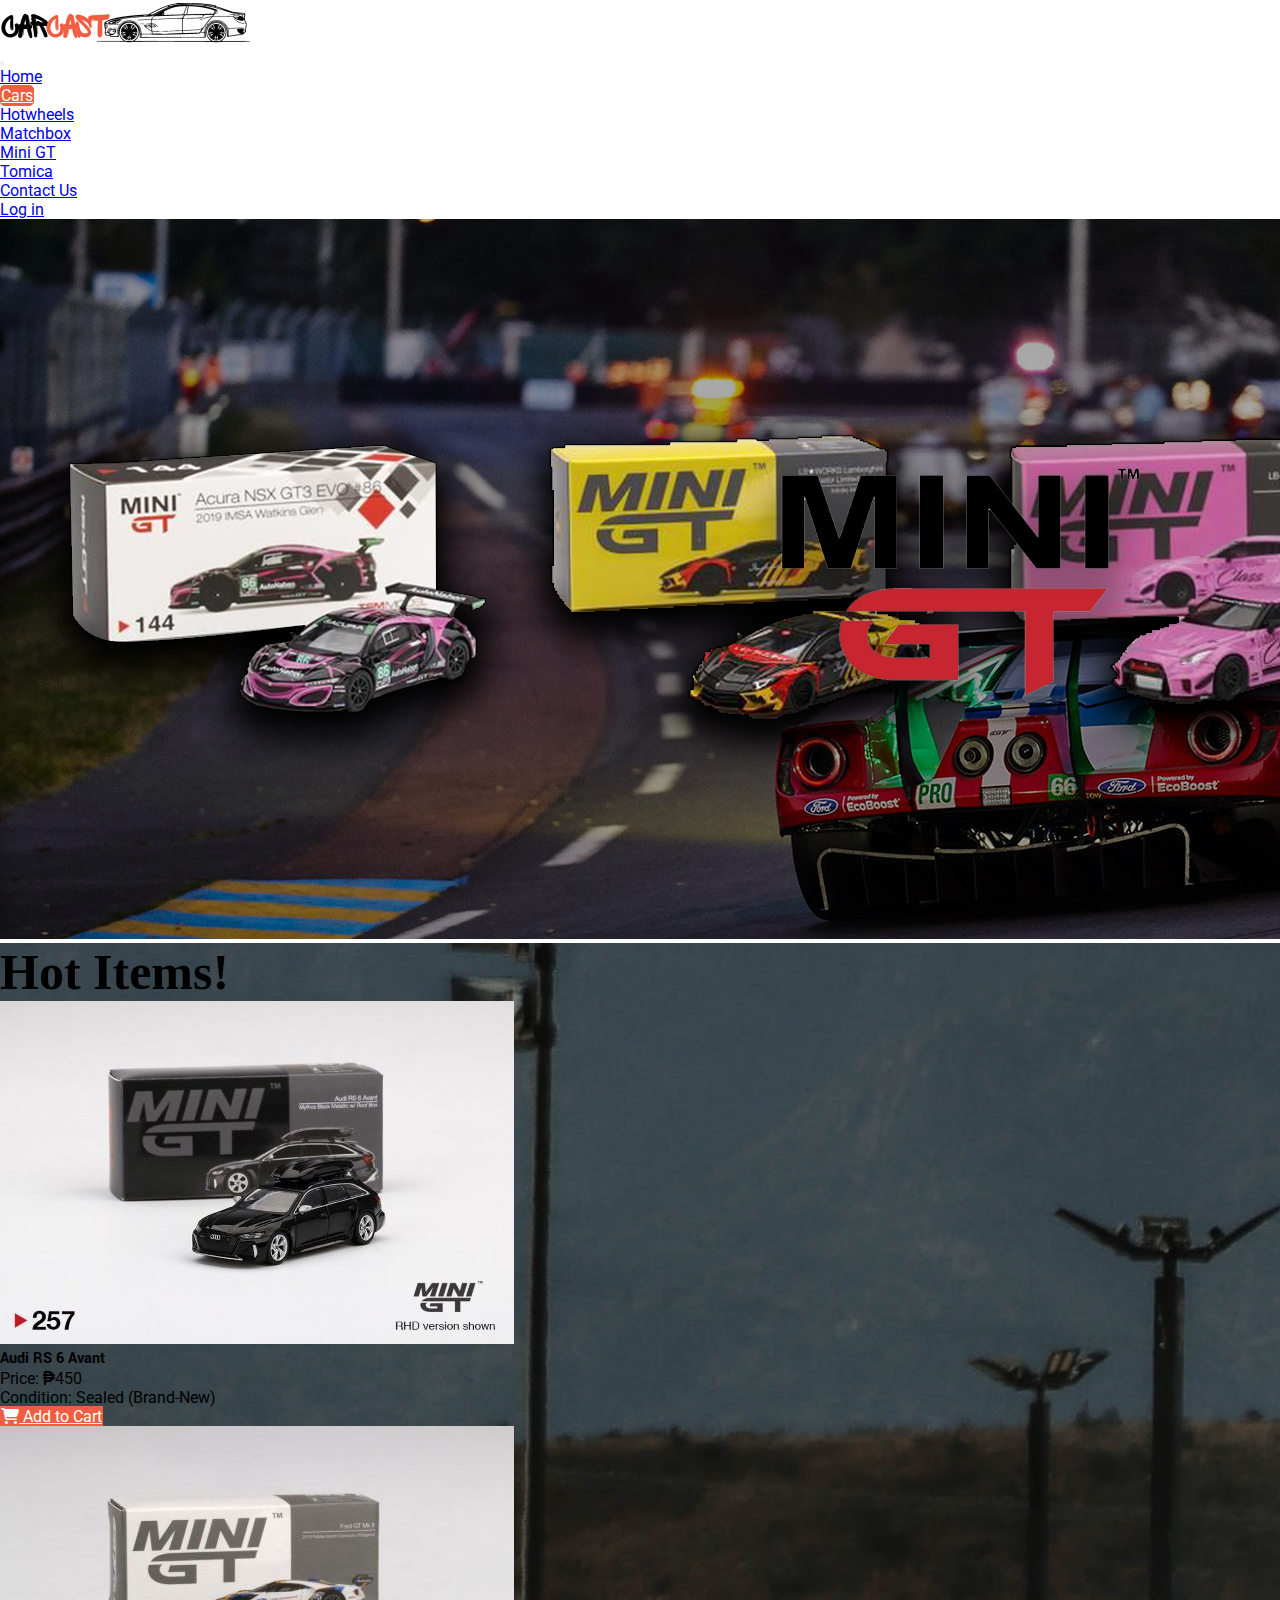
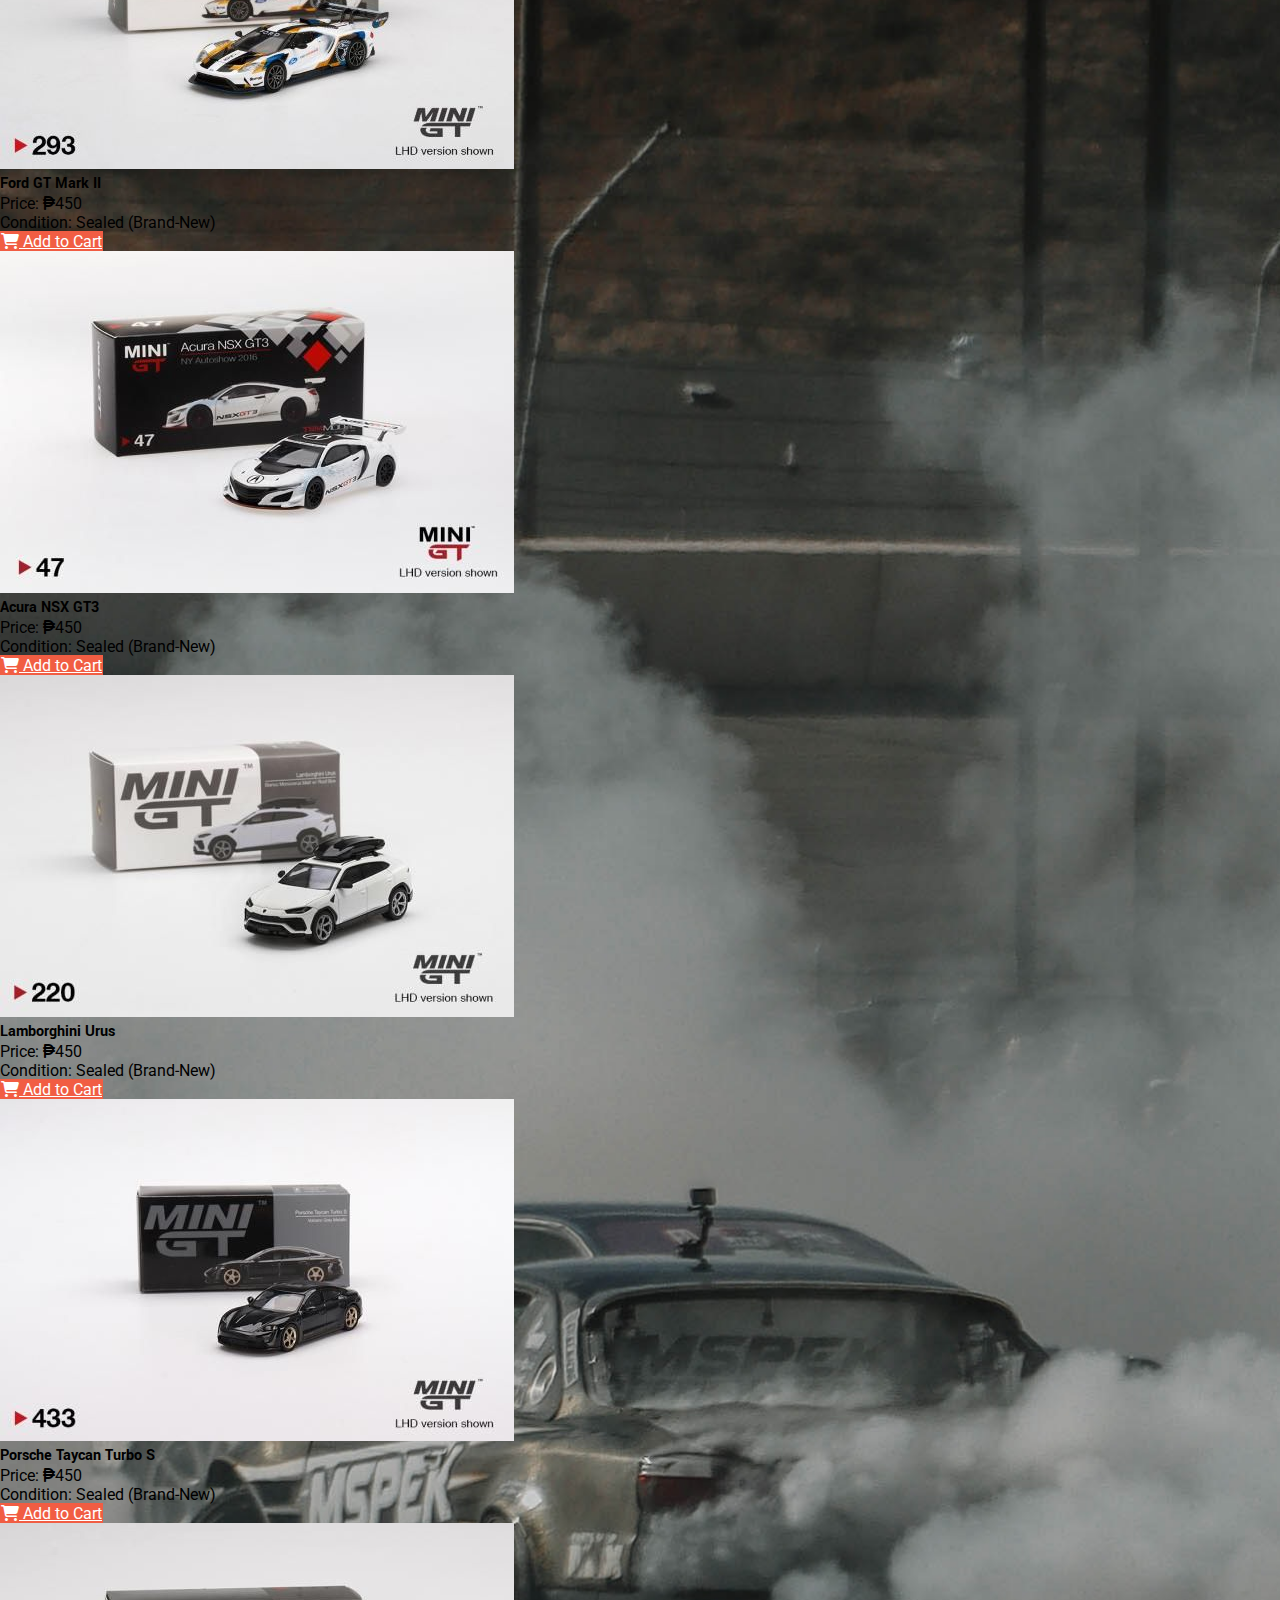
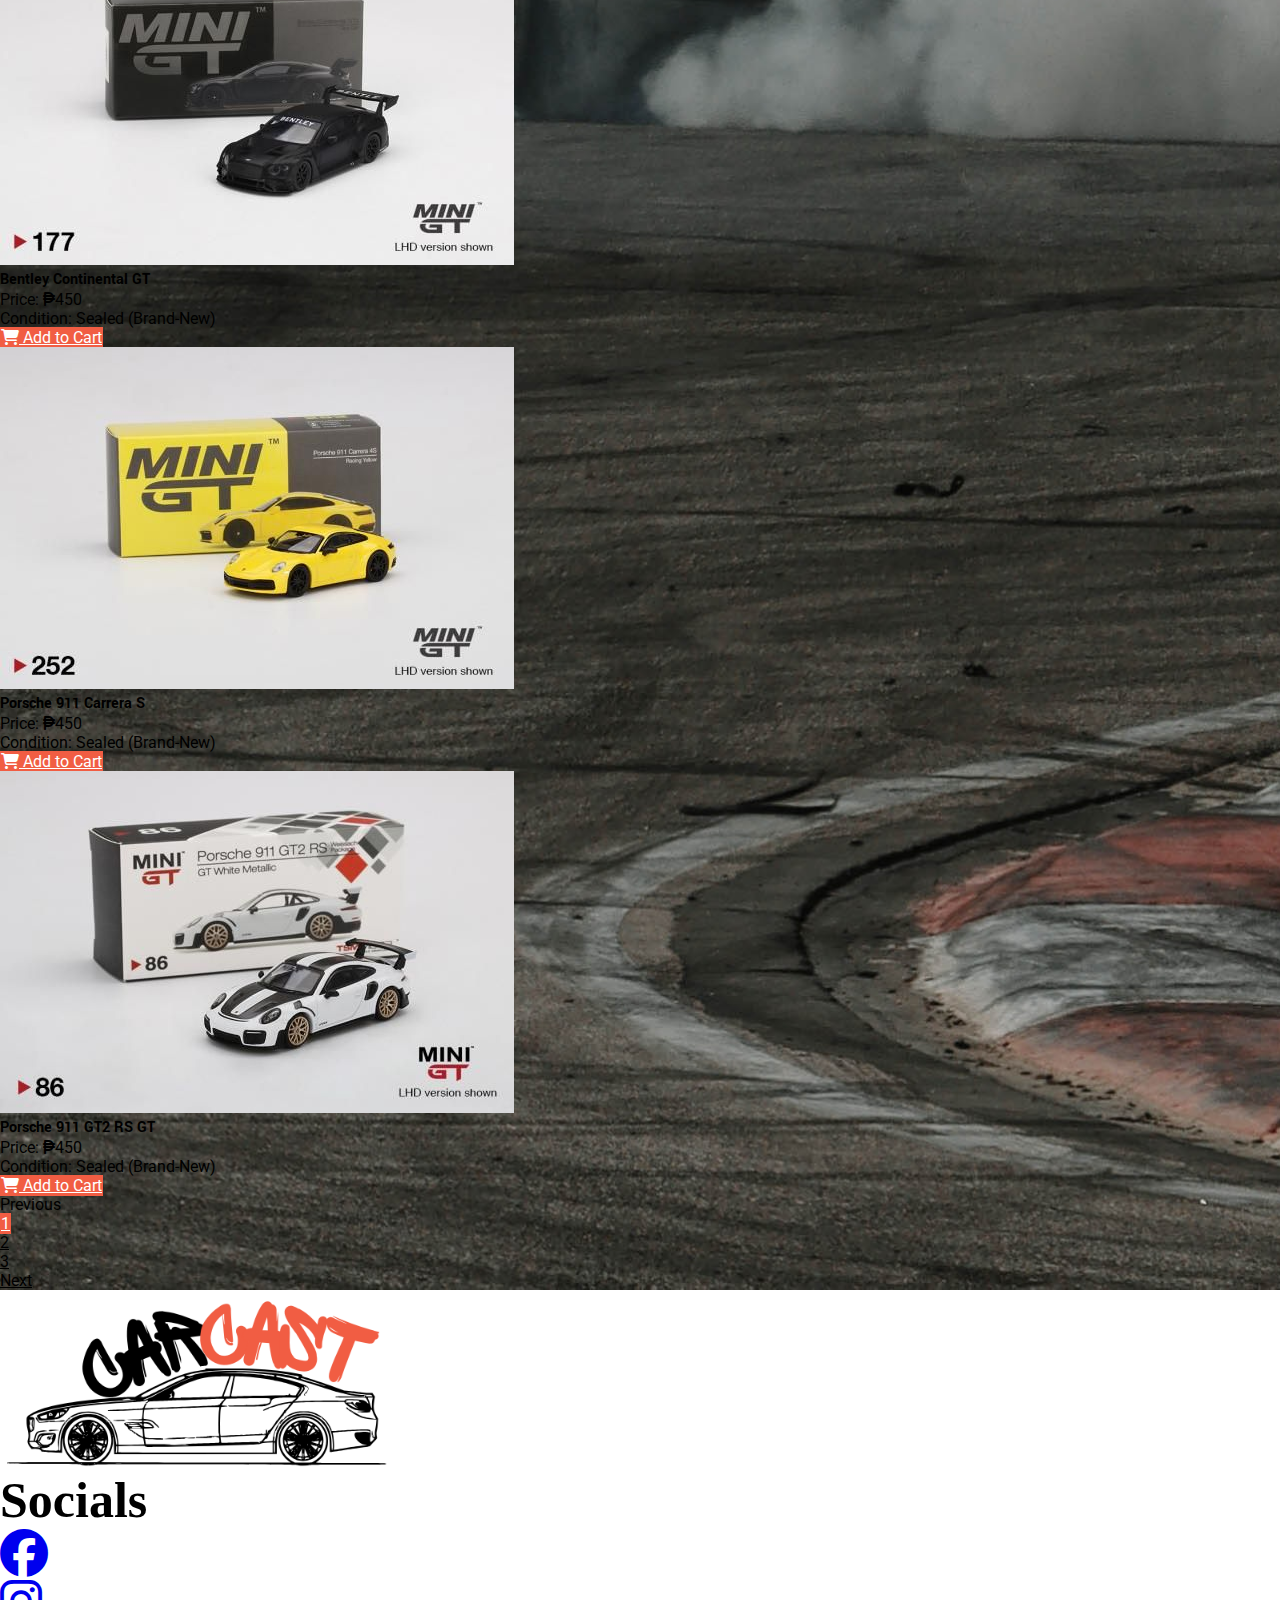
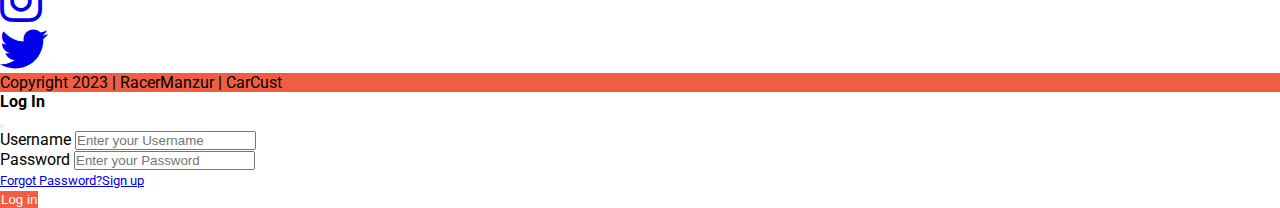
<file: mini.html>
<!DOCTYPE html>
<html lang="en">
  <head>
    <meta charset="utf-8" />
    <meta
      name="viewport"
      content="width=device-width, initial-scale=1, shrink-to-fit=no"
    />
    <link rel="shortcut icon" href="favicon.ico" type="image/x-icon" />
    <link
      href="https://cdn.jsdelivr.net/npm/bootstrap@5.2.2/dist/css/bootstrap.min.css"
      rel="stylesheet"
      integrity="sha384-Zenh87qX5JnK2Jl0vWa8Ck2rdkQ2Bzep5IDxbcnCeuOxjzrPF/et3URy9Bv1WTRi"
      crossorigin="anonymous"
    />
    <link
      rel="stylesheet"
      href="https://cdn.jsdelivr.net/npm/bootstrap-icons@1.11.0/font/bootstrap-icons.css"
    />
    <link
      rel="stylesheet"
      href="https://cdnjs.cloudflare.com/ajax/libs/font-awesome/6.4.2/css/all.min.css"
    />

    <!-- Permanent Marker -->
    <link rel="preconnect" href="https://fonts.googleapis.com" />
    <link rel="preconnect" href="https://fonts.gstatic.com" crossorigin />
    <link
      href="https://fonts.googleapis.com/css2?family=Caveat:wght@700&family=Lobster&family=Permanent+Marker&family=Roboto:wght@300&display=swap"
      rel="stylesheet"
    />

    <!-- Yantramanav -->
    <link rel="preconnect" href="https://fonts.googleapis.com" />
    <link rel="preconnect" href="https://fonts.gstatic.com" crossorigin />
    <link
      href="https://fonts.googleapis.com/css2?family=Caveat:wght@700&family=Lobster&family=Permanent+Marker&family=Roboto:wght@300&family=Yantramanav:wght@300&display=swap"
      rel="stylesheet"
    />

    <link rel="stylesheet" href="./style.css" />
    <link rel="stylesheet" href="./respo.css" />

    <title>CarCast</title>
  </head>
  <body>
    <!-- NavBar -->
    <nav class="navbar navbar-expand-md sticky-top bg-white">
      <div class="container-fluid container justify-content-between">
        <div>
          <a class="navbar-brand" href="index.html"
            ><img src="./images/CarCast 2-White.png" width="250" alt="CarCast"
          /></a>
        </div>
        <div>
          <button
            class="navbar-toggler"
            type="button"
            data-bs-toggle="collapse"
            data-bs-target="#collapsibleNavbar"
          >
            <span class="navbar-toggler-icon"></span>
          </button>
          <div class="collapse navbar-collapse" id="collapsibleNavbar">
            <ul class="navbar-nav ms-auto">
              <li>
                <a class="nav-link" href="index.html">Home</a>
              </li>
              <li class="dropdown">
                <a
                  class="nav-link dropdown-toggle current"
                  href="#"
                  role="button"
                  data-bs-toggle="dropdown"
                  >Cars</a
                >
                <ul class="dropdown-menu">
                  <li>
                    <a class="dropdown-item" href="hotwheels.html">Hotwheels</a>
                  </li>
                  <li>
                    <a class="dropdown-item" href="matchbox.html">Matchbox</a>
                  </li>
                  <li>
                    <a class="dropdown-item" href="mini.html">Mini GT</a>
                  </li>
                  <li>
                    <a class="dropdown-item" href="tomica.html">Tomica</a>
                  </li>
                </ul>
              </li>
              <li>
                <a class="nav-link" href="contact.html">Contact Us</a>
              </li>
              <li>
                <a
                  class="nav-link"
                  href="#log-in"
                  data-bs-toggle="modal"
                  data-bs-target="#log-in"
                  >Log in</a
                >
              </li>
            </ul>
          </div>
        </div>
      </div>
    </nav>

    <!-- Header -->
    <header>
      <img
        src="./images/Carousel Pictures/Mini GT.png"
        alt="Hotwheels"
        class="w-100"
      />
    </header>

    <!-- Products -->
    <!-- Featured Cars Body -->
    <section id="featured" class="pb-5 bg-black">
      <div class="container">
        <div id="FS" class="row">
          <div class="text-center text-light pt-4">
            <h2 id="featured-head">Hot Items!</h2>
          </div>
        </div>

        <!-- 1st Card -->
        <div class="row">
          <div
            class="col-xs-4 col-sm-6 col-md-6 col-lg-3 mt-5 d-flex justify-content-center"
          >
            <div id="card" class="card featured">
              <img
                src="./images/Mini Gt/MINI 1.jpg"
                alt="Work1"
                class="card-img-top"
              />
              <div class="card-body">
                <h4 class="card-title primary-text fw-bold">
                  Audi RS 6 Avant
                </h4>
                <p class="card-text">Price: <i class="fa-solid fa-peso-sign"></i>450</p>
                <p class="card-text">Condition: Sealed (Brand-New)</p>
                <a href="#" class="btn btn-info"><i class="fa-solid fa-cart-shopping"></i> Add to Cart</a
                  ></a>
              </div>
            </div>
          </div>

          <!-- 2nd Card -->
          <div
            class="col-xs-4 col-sm-6 col-md-6 col-lg-3 mt-5 d-flex justify-content-center"
          >
            <div id="card" class="card featured">
              <img
                src="./images/Mini Gt/MINI 2.jpg"
                alt="Work1"
                class="card-img-top"
              />
              <div class="card-body">
                <h4 class="card-title primary-text fw-bold">
                  Ford GT Mark II
                </h4>
                <p class="card-text">Price: <i class="fa-solid fa-peso-sign"></i>450</p>
                <p class="card-text">Condition: Sealed (Brand-New)</p>
                <a href="#" class="btn btn-info"><i class="fa-solid fa-cart-shopping"></i> Add to Cart</a
                  ></a>
              </div>
            </div>
          </div>

          <!-- 3rd Card -->
          <div
            class="col-xs-4 col-sm-6 col-md-6 col-lg-3 mt-5 d-flex justify-content-center"
          >
            <div id="card" class="card featured">
              <img
                src="./images/Mini Gt/MINI 9.jfif"
                alt="Work1"
                class="card-img-top"
              />
              <div class="card-body">
                <h4 class="card-title primary-text fw-bold">
                  Acura NSX GT3
                </h4>
                <p class="card-text">Price: <i class="fa-solid fa-peso-sign"></i>450</p>
                <p class="card-text">Condition: Sealed (Brand-New)</p>
                <a href="#" class="btn btn-info"><i class="fa-solid fa-cart-shopping"></i> Add to Cart</a
                  ></a>
              </div>
            </div>
          </div>

          <!-- 4th Card -->
          <div
            class="col-xs-4 col-sm-6 col-md-6 col-lg-3 mt-5 d-flex justify-content-center"
          >
            <div id="card" class="card featured">
              <img
                src="./images/Mini Gt/MINI 4.jfif"
                alt="Work1"
                class="card-img-top"
              />
              <div class="card-body">
                <h4 class="card-title primary-text fw-bold">
                  Lamborghini Urus
                </h4>
                <p class="card-text">Price: <i class="fa-solid fa-peso-sign"></i>450</p>
                <p class="card-text">Condition: Sealed (Brand-New)</p>
                <a href="#" class="btn btn-info"><i class="fa-solid fa-cart-shopping"></i> Add to Cart</a
                  ></a>
              </div>
            </div>
          </div>

          <!-- 5th Card -->
          <div
            class="col-xs-4 col-sm-6 col-md-6 col-lg-3 mt-5 d-flex justify-content-center"
          >
            <div id="card" class="card featured">
              <img
                src="./images/Mini Gt/MINI 5.jfif"
                alt="Work1"
                class="card-img-top"
              />
              <div class="card-body">
                <h4 class="card-title primary-text fw-bold">
                  Porsche Taycan Turbo S
                </h4>
                <p class="card-text">Price: <i class="fa-solid fa-peso-sign"></i>450</p>
                <p class="card-text">Condition: Sealed (Brand-New)</p>
                <a href="#" class="btn btn-info"><i class="fa-solid fa-cart-shopping"></i> Add to Cart</a
                  ></a>
              </div>
            </div>
          </div>

          <!-- 6th Card -->
          <div
            class="col-sm-6 col-md-6 col-lg-3 mt-5 d-flex justify-content-center"
          >
            <div id="card" class="card featured">
              <img
                src="./images/Mini Gt/MINI 10.jfif"
                alt="Work1"
                class="card-img-top"
              />
              <div class="card-body">
                <h4 class="card-title primary-text fw-bold">
                  Bentley Continental GT
                </h4>
                <p class="card-text">Price: <i class="fa-solid fa-peso-sign"></i>450</p>
                <p class="card-text">Condition: Sealed (Brand-New)</p>
                <a href="#" class="btn btn-info"><i class="fa-solid fa-cart-shopping"></i> Add to Cart</a
                  ></a>
              </div>
            </div>
          </div>

          <!-- 7th Card -->
          <div
            class="col-sm-6 col-md-6 col-lg-3 mt-5 d-flex justify-content-center"
          >
            <div id="card" class="card featured">
              <img
                src="./images/Mini Gt/MINI 7.jfif"
                alt="Work1"
                class="card-img-top"
              />
              <div class="card-body">
                <h4 class="card-title primary-text fw-bold">
                  Porsche 911 Carrera S
                </h4>
                <p class="card-text">Price: <i class="fa-solid fa-peso-sign"></i>450</p>
                <p class="card-text">Condition: Sealed (Brand-New)</p>
                <a href="#" class="btn btn-info"><i class="fa-solid fa-cart-shopping"></i> Add to Cart</a
                  ></a>
              </div>
            </div>
          </div>

          <!-- 8th Card -->
          <div
            class="col-sm-6 col-md-6 col-lg-3 mt-5 d-flex justify-content-center"
          >
            <div id="card" class="card featured">
              <img
                src="./images/Mini Gt/MINI 8.jfif"
                alt="Work1"
                class="card-img-top"
              />
              <div class="card-body">
                <h4 class="card-title primary-text fw-bold">
                  Porsche 911 GT2 RS GT
                </h4>
                <p class="card-text">Price: <i class="fa-solid fa-peso-sign"></i>450</p>
                <p class="card-text">Condition: Sealed (Brand-New)</p>
                <a href="#" class="btn btn-info"
                  ><i class="fa-solid fa-cart-shopping"></i> Add to Cart</a
                >
              </div>
            </div>
          </div>
        </div>
      </div>
      <div id="pagi" class="container">
        <div class="d-flex justify-content-center pt-5">
          <nav aria-label="...">
            <ul class="pagination">
              <li class="page-item disabled">
                <a class="page-link">Previous</a>
              </li>
              <li class="page-item">
                <a class="page-link active" href="#">1</a>
              </li>
              <li class="page-item">
                <a class="page-link" href="#">2</a>
              </li>
              <li class="page-item"><a class="page-link" href="#">3</a></li>
              <li class="page-item">
                <a class="page-link" href="#">Next</a>
              </li>
            </ul>
          </nav>
        </div>
      </div>
    </section>

    <!-- Footer -->
    <footer id="footer" class="pt-3">
      <div class="container">
        <div class="row">
          <div class="col-md-6 text-center pb-3">
            <img
              src="./images/CarCast Logo 2.png"
              alt="CarCust Logo 2"
              width="400px"
            />
          </div>
          <div class="col-md-6 text-center pt-4">
            <h3 id="featured-head">Socials</h3>
            <ul class="list-unstyled justify-content-center d-flex">
              <li class="mb-2 p-4">
                <a href="http://facebook.com" target="_blank"
                  ><i class="fab fa-facebook fa-3x text-dark"></i
                ></a>
              </li>
              <li class="mb-2 p-4">
                <a href="http://instagram.com" target="_blank"
                  ><i class="fab fa-instagram fa-3x text-dark"></i
                ></a>
              </li>
              <li class="mb-2 p-4">
                <a href="http://twitter.com" target="_blank"
                  ><i class="fab fa-twitter fa-3x text-dark"></i
                ></a>
              </li>
            </ul>
          </div>
        </div>
      </div>

      <div class="bg-orange pt-3 pb-1">
        <div class="container">
          <div class="row">
            <div class="col-md-12 text-center text-white">
              <p>Copyright 2023 | RacerManzur | CarCust</p>
            </div>
          </div>
        </div>
      </div>
    </footer>

    <!-- Modal Body -->
    <div class="modal fade" id="log-in" tabindex="-1">
      <div class="modal-dialog">
        <div class="modal-content">
          <!-- Modal header -->
          <div class="modal-header">
            <h4 class="modal-title">Log In</h4>
            <button
              type="button"
              class="btn-close"
              data-bs-dismiss="modal"
            ></button>
          </div>

          <!-- Modal Body -->
          <div class="modal-body">
            <div class="modal-body">
              <form action="process.php" class="text-start">
                <div class="mb-3">
                  <label for="name" class="form-label">Username</label>
                  <input
                    type="text"
                    name="name"
                    id="name"
                    placeholder="Enter your Username"
                    class="form-control"
                  />
                </div>
                <div class="mb-3">
                  <label for="phone" class="form-label">Password</label>
                  <input
                    type="password"
                    name="password"
                    id="password"
                    placeholder="Enter your Password"
                    class="form-control"
                  />
                  <div class="password">
                    <a class="nav-link" href="#"
                      >Forgot Password?<a class="nav-link" href="#"
                        >Sign up</a
                      ></a
                    >
                  </div>
                </div>
              </form>
            </div>
          </div>

          <!-- Modal Footer -->
          <div class="modal-footer">
            <button type="button" class="btn" data-bs-dismiss="modal">
              Log in
            </button>
          </div>
        </div>
      </div>
    </div>
    <!-- link JavaScript-->
    <script
      src="https://cdn.jsdelivr.net/npm/bootstrap@5.3.1/dist/js/bootstrap.bundle.min.js"
      integrity="sha384-HwwvtgBNo3bZJJLYd8oVXjrBZt8cqVSpeBNS5n7C8IVInixGAoxmnlMuBnhbgrkm"
      crossorigin="anonymous"
    ></script>
  </body>
</html>
</file>
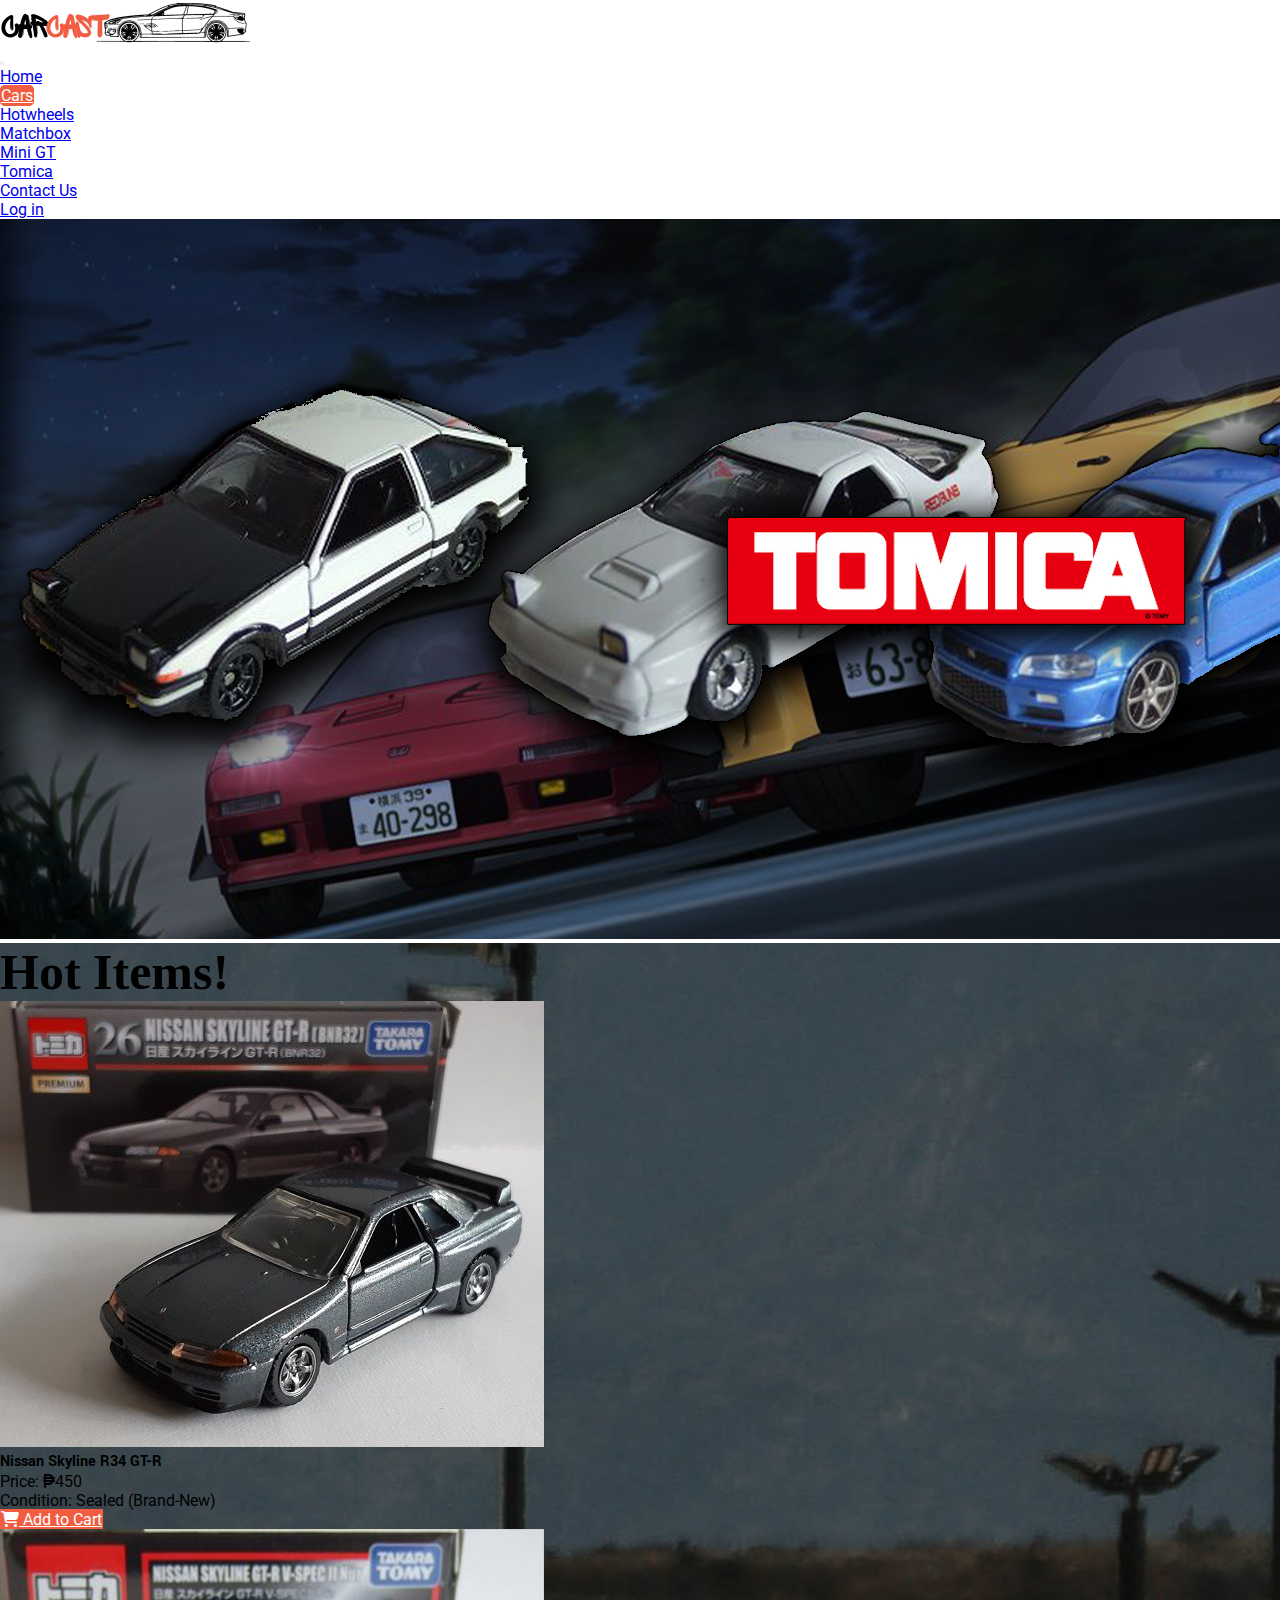
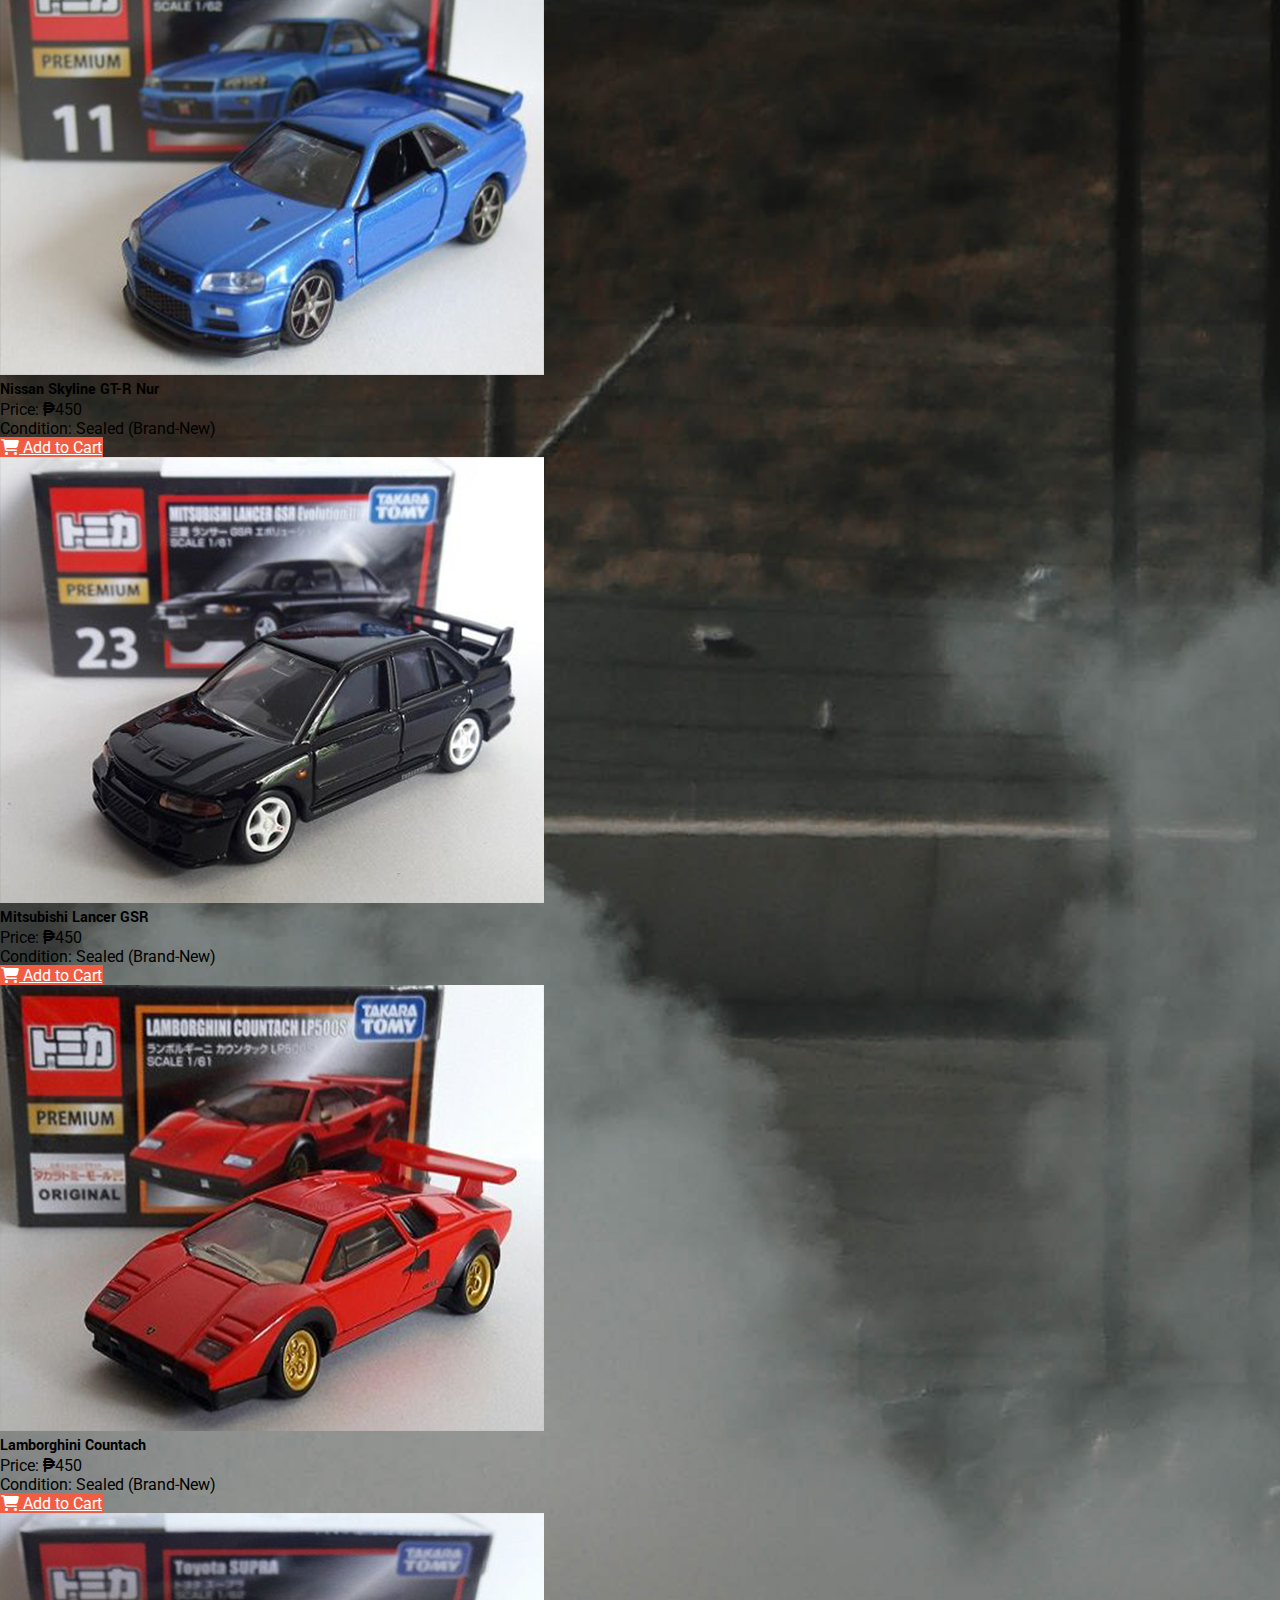
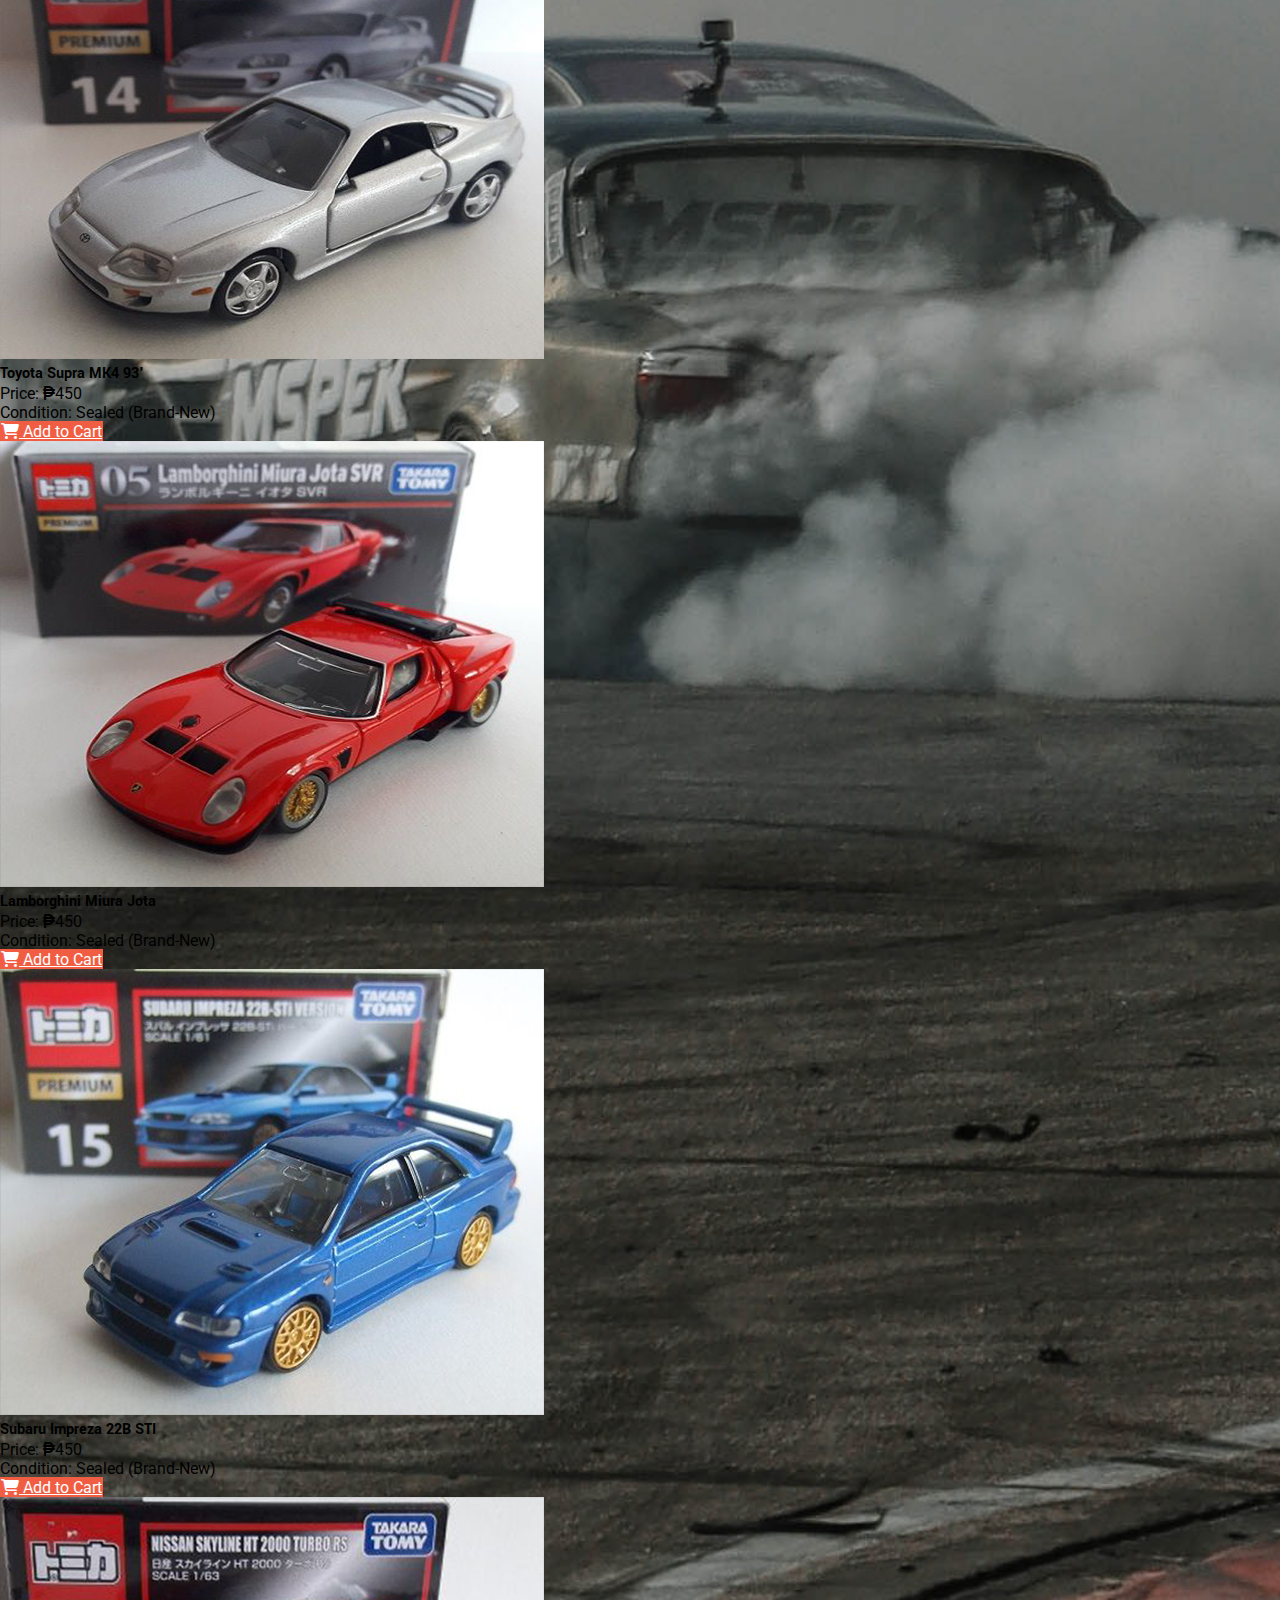
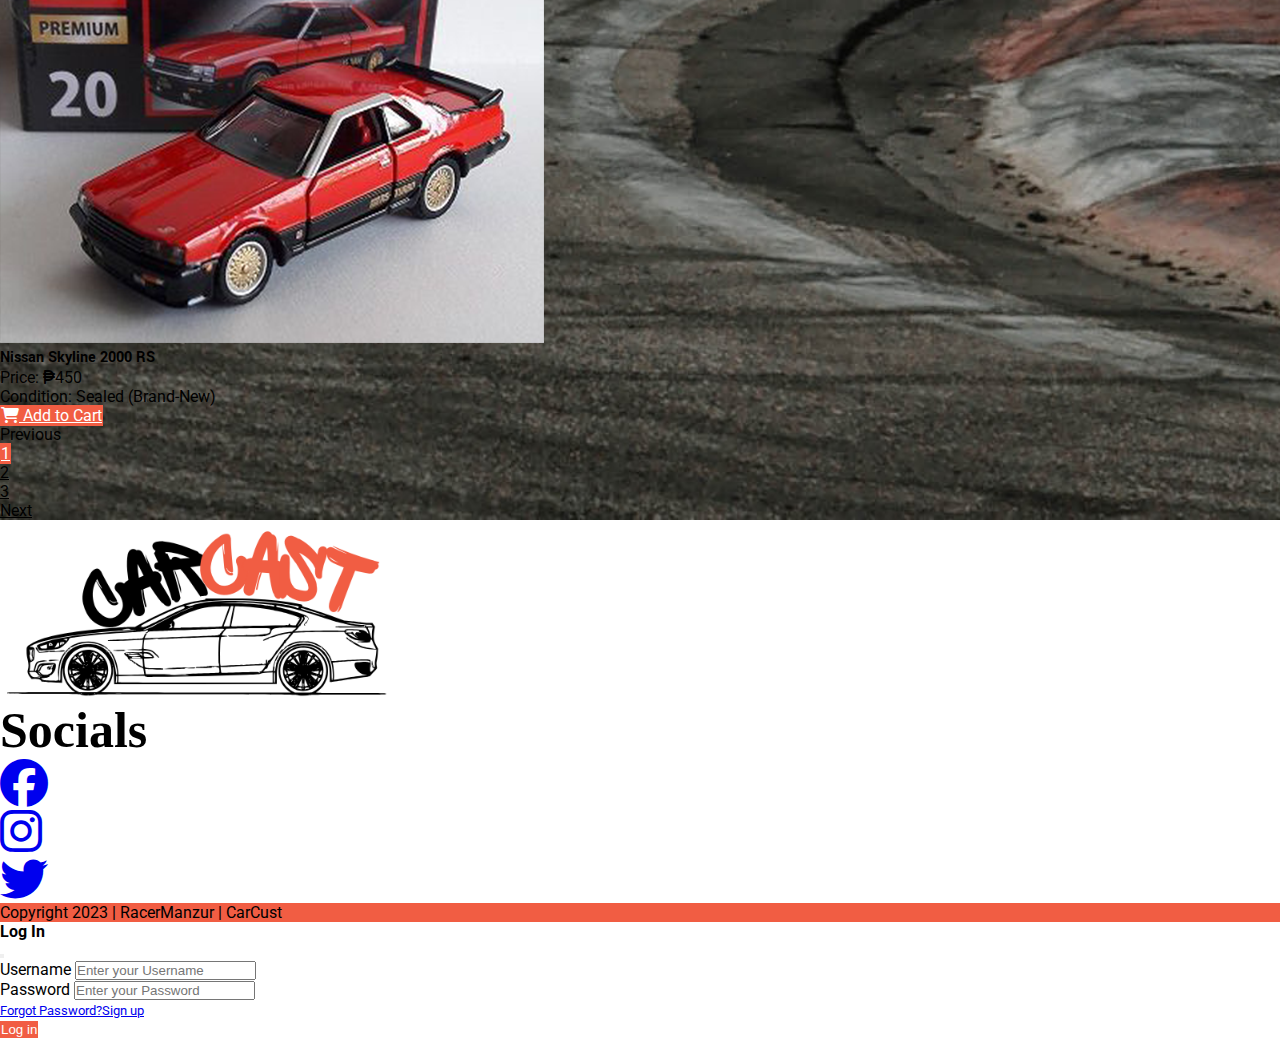
<file: tomica.html>
<!DOCTYPE html>
<html lang="en">
  <head>
    <meta charset="utf-8" />
    <meta
      name="viewport"
      content="width=device-width, initial-scale=1, shrink-to-fit=no"
    />
    <link rel="shortcut icon" href="favicon.ico" type="image/x-icon" />
    <link
      href="https://cdn.jsdelivr.net/npm/bootstrap@5.2.2/dist/css/bootstrap.min.css"
      rel="stylesheet"
      integrity="sha384-Zenh87qX5JnK2Jl0vWa8Ck2rdkQ2Bzep5IDxbcnCeuOxjzrPF/et3URy9Bv1WTRi"
      crossorigin="anonymous"
    />
    <link
      rel="stylesheet"
      href="https://cdn.jsdelivr.net/npm/bootstrap-icons@1.11.0/font/bootstrap-icons.css"
    />
    <link
      rel="stylesheet"
      href="https://cdnjs.cloudflare.com/ajax/libs/font-awesome/6.4.2/css/all.min.css"
    />

    <!-- Permanent Marker -->
    <link rel="preconnect" href="https://fonts.googleapis.com" />
    <link rel="preconnect" href="https://fonts.gstatic.com" crossorigin />
    <link
      href="https://fonts.googleapis.com/css2?family=Caveat:wght@700&family=Lobster&family=Permanent+Marker&family=Roboto:wght@300&display=swap"
      rel="stylesheet"
    />

    <!-- Yantramanav -->
    <link rel="preconnect" href="https://fonts.googleapis.com" />
    <link rel="preconnect" href="https://fonts.gstatic.com" crossorigin />
    <link
      href="https://fonts.googleapis.com/css2?family=Caveat:wght@700&family=Lobster&family=Permanent+Marker&family=Roboto:wght@300&family=Yantramanav:wght@300&display=swap"
      rel="stylesheet"
    />

    <link rel="stylesheet" href="./style.css" />
    <link rel="stylesheet" href="./respo.css" />

    <title>CarCast</title>
  </head>
  <body>
    <!-- NavBar -->
    <nav class="navbar navbar-expand-md sticky-top bg-white">
      <div class="container-fluid container justify-content-between">
        <div>
          <a class="navbar-brand" href="index.html"
            ><img src="./images/CarCast 2-White.png" width="250" alt="CarCast"
          /></a>
        </div>
        <div>
          <button
            class="navbar-toggler"
            type="button"
            data-bs-toggle="collapse"
            data-bs-target="#collapsibleNavbar"
          >
            <span class="navbar-toggler-icon"></span>
          </button>
          <div class="collapse navbar-collapse" id="collapsibleNavbar">
            <ul class="navbar-nav ms-auto">
              <li>
                <a class="nav-link" href="index.html">Home</a>
              </li>
              <li class="dropdown">
                <a
                  class="nav-link dropdown-toggle current"
                  href="#"
                  role="button"
                  data-bs-toggle="dropdown"
                  >Cars</a
                >
                <ul class="dropdown-menu">
                  <li>
                    <a class="dropdown-item" href="hotwheels.html">Hotwheels</a>
                  </li>
                  <li>
                    <a class="dropdown-item" href="matchbox.html">Matchbox</a>
                  </li>
                  <li>
                    <a class="dropdown-item" href="mini.html">Mini GT</a>
                  </li>
                  <li>
                    <a class="dropdown-item" href="tomica.html">Tomica</a>
                  </li>
                </ul>
              </li>
              <li>
                <a class="nav-link" href="contact.html">Contact Us</a>
              </li>
              <li>
                <a
                  class="nav-link"
                  href="#log-in"
                  data-bs-toggle="modal"
                  data-bs-target="#log-in"
                  >Log in</a
                >
              </li>
            </ul>
          </div>
        </div>
      </div>
    </nav>

    <!-- Header -->
    <header>
      <img
        src="./images/Carousel Pictures/Tomica.png"
        alt="Hotwheels"
        class="w-100"
      />
    </header>

    <!-- Products -->
    <!-- Featured Cars Body -->
    <section id="featured" class="pb-5 bg-black">
      <div class="container">
        <div id="FS" class="row">
          <div class="text-center text-light pt-4">
            <h2 id="featured-head">Hot Items!</h2>
          </div>
        </div>

        <!-- 1st Card -->
        <div class="row">
          <div
            class="col-xs-4 col-sm-6 col-md-6 col-lg-3 mt-5 d-flex justify-content-center"
          >
            <div id="card" class="card featured">
              <img
                src="./images/Tomica/TOMICA 1.png"
                alt="Work1"
                class="card-img-top"
              />
              <div class="card-body">
                <h4 class="card-title primary-text fw-bold">
                  Nissan Skyline R34 GT-R
                </h4>
                <p class="card-text">Price: <i class="fa-solid fa-peso-sign"></i>450</p>
                <p class="card-text">Condition: Sealed (Brand-New)</p>
                <a href="#" class="btn btn-info"><i class="fa-solid fa-cart-shopping"></i> Add to Cart</a
                  ></a>
              </div>
            </div>
          </div>

          <!-- 2nd Card -->
          <div
            class="col-xs-4 col-sm-6 col-md-6 col-lg-3 mt-5 d-flex justify-content-center"
          >
            <div id="card" class="card featured">
              <img
                src="./images/Tomica/TOMICA 2.png"
                alt="Work1"
                class="card-img-top"
              />
              <div class="card-body">
                <h4 class="card-title primary-text fw-bold">
                  Nissan Skyline GT-R Nur
                </h4>
                <p class="card-text">Price: <i class="fa-solid fa-peso-sign"></i>450</p>
                <p class="card-text">Condition: Sealed (Brand-New)</p>
                <a href="#" class="btn btn-info"><i class="fa-solid fa-cart-shopping"></i> Add to Cart</a
                  ></a>
              </div>
            </div>
          </div>

          <!-- 3rd Card -->
          <div
            class="col-xs-4 col-sm-6 col-md-6 col-lg-3 mt-5 d-flex justify-content-center"
          >
            <div id="card" class="card featured">
              <img
                src="./images/Tomica/TOMICA 3.png"
                alt="Work1"
                class="card-img-top"
              />
              <div class="card-body">
                <h4 class="card-title primary-text fw-bold">
                  Mitsubishi Lancer GSR
                </h4>
                <p class="card-text">Price: <i class="fa-solid fa-peso-sign"></i>450</p>
                <p class="card-text">Condition: Sealed (Brand-New)</p>
                <a href="#" class="btn btn-info"><i class="fa-solid fa-cart-shopping"></i> Add to Cart</a
                  ></a>
              </div>
            </div>
          </div>

          <!-- 4th Card -->
          <div
            class="col-xs-4 col-sm-6 col-md-6 col-lg-3 mt-5 d-flex justify-content-center"
          >
            <div id="card" class="card featured">
              <img
                src="./images/Tomica/TOMICA 4.png"
                alt="Work1"
                class="card-img-top"
              />
              <div class="card-body">
                <h4 class="card-title primary-text fw-bold">
                  Lamborghini Countach
                </h4>
                <p class="card-text">Price: <i class="fa-solid fa-peso-sign"></i>450</p>
                <p class="card-text">Condition: Sealed (Brand-New)</p>
                <a href="#" class="btn btn-info"><i class="fa-solid fa-cart-shopping"></i> Add to Cart</a
                  ></a>
              </div>
            </div>
          </div>

          <!-- 5th Card -->
          <div
            class="col-xs-4 col-sm-6 col-md-6 col-lg-3 mt-5 d-flex justify-content-center"
          >
            <div id="card" class="card featured">
              <img
                src="./images/Tomica/TOMICA 5.png"
                alt="Work1"
                class="card-img-top"
              />
              <div class="card-body">
                <h4 class="card-title primary-text fw-bold">
                  Toyota Supra MK4 93'
                </h4>
                <p class="card-text">Price: <i class="fa-solid fa-peso-sign"></i>450</p>
                <p class="card-text">Condition: Sealed (Brand-New)</p>
                <a href="#" class="btn btn-info"><i class="fa-solid fa-cart-shopping"></i> Add to Cart</a
                  ></a>
              </div>
            </div>
          </div>

          <!-- 6th Card -->
          <div
            class="col-sm-6 col-md-6 col-lg-3 mt-5 d-flex justify-content-center"
          >
            <div id="card" class="card featured">
              <img
                src="./images/Tomica/TOMICA 6.png"
                alt="Work1"
                class="card-img-top"
              />
              <div class="card-body">
                <h4 class="card-title primary-text fw-bold">
                  Lamborghini Miura Jota
                </h4>
                <p class="card-text">Price: <i class="fa-solid fa-peso-sign"></i>450</p>
                <p class="card-text">Condition: Sealed (Brand-New)</p>
                <a href="#" class="btn btn-info"><i class="fa-solid fa-cart-shopping"></i> Add to Cart</a
                  ></a>
              </div>
            </div>
          </div>

          <!-- 7th Card -->
          <div
            class="col-sm-6 col-md-6 col-lg-3 mt-5 d-flex justify-content-center"
          >
            <div id="card" class="card featured">
              <img
                src="./images/Tomica/TOMICA 7.png"
                alt="Work1"
                class="card-img-top"
              />
              <div class="card-body">
                <h4 class="card-title primary-text fw-bold">
                  Subaru Impreza 22B STI
                </h4>
                <p class="card-text">Price: <i class="fa-solid fa-peso-sign"></i>450</p>
                <p class="card-text">Condition: Sealed (Brand-New)</p>
                <a href="#" class="btn btn-info"><i class="fa-solid fa-cart-shopping"></i> Add to Cart</a
                  ></a>
              </div>
            </div>
          </div>

          <!-- 8th Card -->
          <div
            class="col-sm-6 col-md-6 col-lg-3 mt-5 d-flex justify-content-center"
          >
            <div id="card" class="card featured">
              <img
                src="./images/Tomica/TOMICA 8.png"
                alt="Work1"
                class="card-img-top"
              />
              <div class="card-body">
                <h4 class="card-title primary-text fw-bold">
                  Nissan Skyline 2000 RS
                </h4>
                <p class="card-text">Price: <i class="fa-solid fa-peso-sign"></i>450</p>
                <p class="card-text">Condition: Sealed (Brand-New)</p>
                <a href="#" class="btn btn-info"
                  ><i class="fa-solid fa-cart-shopping"></i> Add to Cart</a
                >
              </div>
            </div>
          </div>
        </div>
      </div>
      <div id="pagi" class="container">
        <div class="d-flex justify-content-center pt-5">
          <nav aria-label="...">
            <ul class="pagination">
              <li class="page-item disabled">
                <a class="page-link">Previous</a>
              </li>
              <li class="page-item">
                <a class="page-link active" href="#">1</a>
              </li>
              <li class="page-item">
                <a class="page-link" href="#">2</a>
              </li>
              <li class="page-item"><a class="page-link" href="#">3</a></li>
              <li class="page-item">
                <a class="page-link" href="#">Next</a>
              </li>
            </ul>
          </nav>
        </div>
      </div>
    </section>

    <!-- Footer -->
    <footer id="footer" class="pt-3">
      <div class="container">
        <div class="row">
          <div class="col-md-6 text-center pb-3">
            <img
              src="./images/CarCast Logo 2.png"
              alt="CarCust Logo 2"
              width="400px"
            />
          </div>
          <div class="col-md-6 text-center pt-4">
            <h3 id="featured-head">Socials</h3>
            <ul class="list-unstyled justify-content-center d-flex">
              <li class="mb-2 p-4">
                <a href="http://facebook.com" target="_blank"
                  ><i class="fab fa-facebook fa-3x text-dark"></i
                ></a>
              </li>
              <li class="mb-2 p-4">
                <a href="http://instagram.com" target="_blank"
                  ><i class="fab fa-instagram fa-3x text-dark"></i
                ></a>
              </li>
              <li class="mb-2 p-4">
                <a href="http://twitter.com" target="_blank"
                  ><i class="fab fa-twitter fa-3x text-dark"></i
                ></a>
              </li>
            </ul>
          </div>
        </div>
      </div>

      <div class="bg-orange pt-3 pb-1">
        <div class="container">
          <div class="row">
            <div class="col-md-12 text-center text-white">
              <p>Copyright 2023 | RacerManzur | CarCust</p>
            </div>
          </div>
        </div>
      </div>
    </footer>

    <!-- Modal Body -->
    <div class="modal fade" id="log-in" tabindex="-1">
      <div class="modal-dialog">
        <div class="modal-content">
          <!-- Modal header -->
          <div class="modal-header">
            <h4 class="modal-title">Log In</h4>
            <button
              type="button"
              class="btn-close"
              data-bs-dismiss="modal"
            ></button>
          </div>

          <!-- Modal Body -->
          <div class="modal-body">
            <div class="modal-body">
              <form action="process.php" class="text-start">
                <div class="mb-3">
                  <label for="name" class="form-label">Username</label>
                  <input
                    type="text"
                    name="name"
                    id="name"
                    placeholder="Enter your Username"
                    class="form-control"
                  />
                </div>
                <div class="mb-3">
                  <label for="phone" class="form-label">Password</label>
                  <input
                    type="password"
                    name="password"
                    id="password"
                    placeholder="Enter your Password"
                    class="form-control"
                  />
                  <div class="password">
                    <a class="nav-link" href="#"
                      >Forgot Password?<a class="nav-link" href="#"
                        >Sign up</a
                      ></a
                    >
                  </div>
                </div>
              </form>
            </div>
          </div>

          <!-- Modal Footer -->
          <div class="modal-footer">
            <button type="button" class="btn" data-bs-dismiss="modal">
              Log in
            </button>
          </div>
        </div>
      </div>
    </div>

    <!-- link JavaScript-->
    <script
      src="https://cdn.jsdelivr.net/npm/bootstrap@5.3.1/dist/js/bootstrap.bundle.min.js"
      integrity="sha384-HwwvtgBNo3bZJJLYd8oVXjrBZt8cqVSpeBNS5n7C8IVInixGAoxmnlMuBnhbgrkm"
      crossorigin="anonymous"
    ></script>
  </body>
</html>
</file>
<file: style.css>
html {
  scroll-behavior: smooth;
}

* {
  margin: 0;
  padding: 0;
}

body {
  font-family: "Roboto", sans-serif;
}

#navbar .nav-link.active {
  background: #f15d43;
  color: #fff;
  border-radius: 5px;
}

.current {
  border: #f15d43 1px solid;
  border-radius: 5px;
  color: #fff;
  background: #f15d43;
}

.btn {
  border: #f15d43 1px solid;
  color: #fff;
  background-color: #f15d43;
}

.btn:hover {
  border: #f15d43 1px solid;
  color: #000000;
  background-color: #f15d43;
}

.bg-orange {
  background: #f15d43;
  max-width: 100%;
  height: 100%;
}

#contact {
  background: url(./images/Download\ Abstract\ grunge\ black\ orange\ background\ for\ free.jfif)
    no-repeat center center/cover;
}

#featured-head {
  font-family: "Permanent Marker", cursive;
  font-size: 50px;
}

#featured {
  background: url(./images/pexels-jacob-moore-14411404.jpg) no-repeat center
    center/cover;
}

.primary-text {
  font-family: "Yantramanav", sans-serif;
}

.password a {
  font-size: smaller;
  padding-top: 0;
  margin-top: 0;
}

.password a:hover {
  color: #b5b5b5;
}

#card:hover {
  transform: scale(1.1);
  z-index: 10;
}

.pagination a {
  color: #000000;
}

.pagination a:hover {
  color: #f15d43;
}

.pagination .active {
  color: #fff;
  background: #f15d43;
}

.active {
  background-color: #f15d43;
}

#pagi .active {
  color: #fff;
  border: 1px #f15d43 solid;
  background-color: #f15d43;
}
</file>
<file: respo.css>
@media (max-width: 992px) {
  .collection img {
    height: 45vh;
  }
}

@media (max-width: 768px) {
  .about {
    padding-top: 15px;
    padding-bottom: 15px;
  }
  .collection img {
    display: none;
  }
}

@media (max-width: 576px) {
  #card:hover {
    transform: none;
    z-index: 10;
  }
}
</file>
